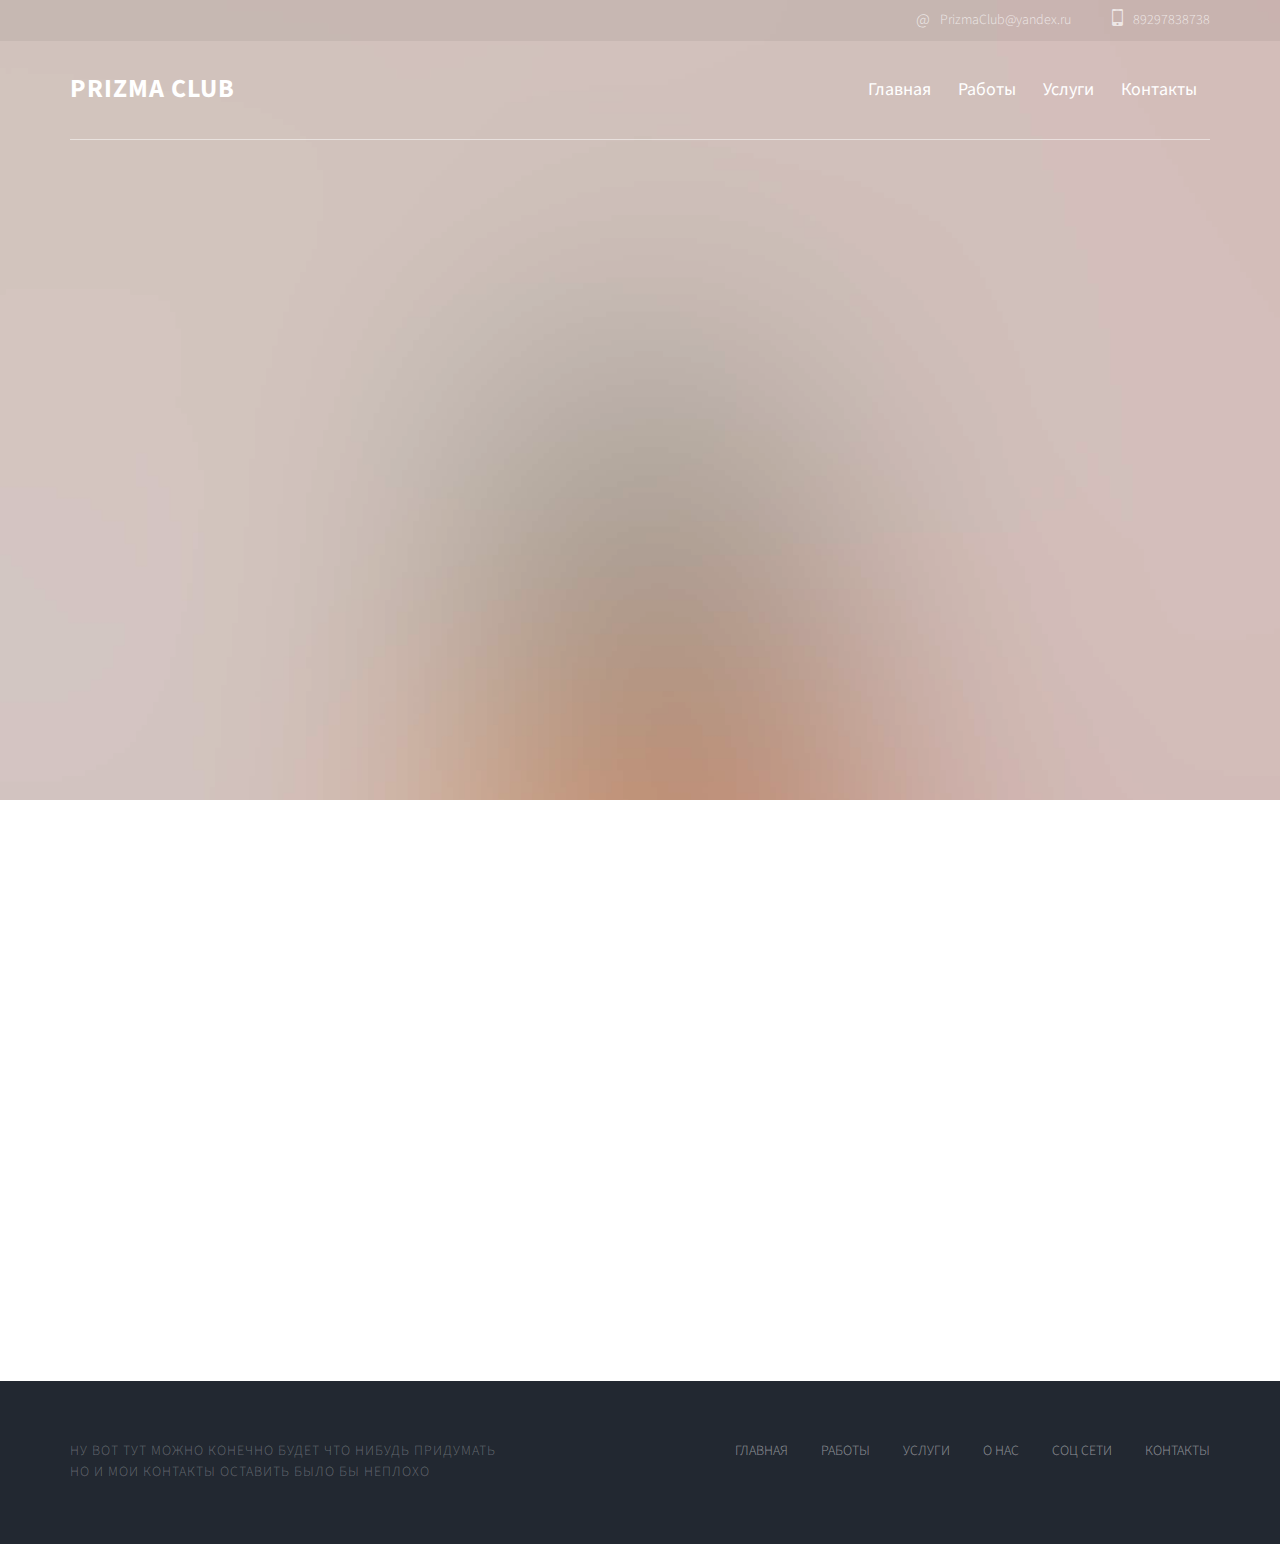
<file: contact.html>
<!DOCTYPE html>
<!--[if lt IE 7]>      <html class="no-js lt-ie9 lt-ie8 lt-ie7"> <![endif]-->
<!--[if IE 7]>         <html class="no-js lt-ie9 lt-ie8"> <![endif]-->
<!--[if IE 8]>         <html class="no-js lt-ie9"> <![endif]-->
<!--[if gt IE 8]><!--> <html class="no-js"> <!--<![endif]-->
	<head>
	<meta charset="utf-8">
	<meta http-equiv="X-UA-Compatible" content="IE=edge">
	<title>Render &mdash; 100% Free Fully Responsive HTML5 Template by FREEHTML5.co</title>
	<meta name="viewport" content="width=device-width, initial-scale=1">
	<meta name="description" content="Free HTML5 Template by FREEHTML5.CO" />
	<meta name="keywords" content="free html5, free template, free bootstrap, html5, css3, mobile first, responsive" />
	<meta name="author" content="FREEHTML5.CO" />

  <!-- 
	//////////////////////////////////////////////////////

	FREE HTML5 TEMPLATE 
	DESIGNED & DEVELOPED by FREEHTML5.CO
		
	Website: 		http://freehtml5.co/
	Email: 			info@freehtml5.co
	Twitter: 		http://twitter.com/fh5co
	Facebook: 		https://www.facebook.com/fh5co

	//////////////////////////////////////////////////////
	 -->

  	<!-- Facebook and Twitter integration -->
	<meta property="og:title" content=""/>
	<meta property="og:image" content=""/>
	<meta property="og:url" content=""/>
	<meta property="og:site_name" content=""/>
	<meta property="og:description" content=""/>
	<meta name="twitter:title" content="" />
	<meta name="twitter:image" content="" />
	<meta name="twitter:url" content="" />
	<meta name="twitter:card" content="" />

	<!-- Place favicon.ico and apple-touch-icon.png in the root directory -->
	<link rel="shortcut icon" href="favicon.ico">

	<link href='https://fonts.googleapis.com/css?family=Source+Sans+Pro:400,700,300' rel='stylesheet' type='text/css'>
	
	<!-- Animate.css -->
	<link rel="stylesheet" href="css/animate.css">
	<!-- Icomoon Icon Fonts-->
	<link rel="stylesheet" href="css/icomoon.css">
	<!-- Bootstrap  -->
	<link rel="stylesheet" href="css/bootstrap.css">
	<!-- Superfish -->
	<link rel="stylesheet" href="css/superfish.css">

	<link rel="stylesheet" href="css/style.css">


	<!-- Modernizr JS -->
	<script src="js/modernizr-2.6.2.min.js"></script>
	<!-- FOR IE9 below -->
	<!--[if lt IE 9]>
	<script src="js/respond.min.js"></script>
	<![endif]-->

	</head>
	<body>
		<div id="fh5co-wrapper">
		<div id="fh5co-page">
		<div id="fh5co-header">
			<div class="top">
				<div class="container">
					<span> <a href="#"><i>@</i> PrizmaClub@yandex.ru</a></span>
					<span> <a href="tel://+12345678910"><i class="icon-mobile3"></i>89297838738</a></span>
				</div>
			</div>
			<!-- end:top -->
			<header id="fh5co-header-section">
				<div class="container">
					<div class="nav-header">
						<a href="#" class="js-fh5co-nav-toggle fh5co-nav-toggle"><i></i></a>
						<h1 id="fh5co-logo"><a href="index.html">Prizma Club</a></h1>
						<!-- START #fh5co-menu-wrap -->
					<nav id="fh5co-menu-wrap" role="navigation">
						<ul class="sf-menu" id="fh5co-primary-menu">
							<li>
								<a href="index.html">Главная</a>
							</li>
							<li>
								<a href="portfolio.html">Работы</a>
							</li>
							<li>
								<a href="services.html" class="fh5co-sub-ddown">Услуги</a>
								 <ul class="fh5co-sub-menu">
								 	<li><a href="left-sidebar.html">Услуга</a></li>
								 	<li><a href="right-sidebar.html">Услуга &amp; Услуга</a></li>
									<li>
										<a href="#" class="fh5co-sub-ddown">Курсы</a>
										<ul class="fh5co-sub-menu">
											<li><a href="http://freehtml5.co/preview/?item=build-free-html5-bootstrap-template" target="_blank">Курс</a></li>
											<li><a href="http://freehtml5.co/preview/?item=work-free-html5-template-bootstrap" target="_blank">Курс</a></li>
											<li><a href="http://freehtml5.co/preview/?item=light-free-html5-template-bootstrap" target="_blank">Курс</a></li>
											<li><a href="http://freehtml5.co/preview/?item=relic-free-html5-template-using-bootstrap" target="_blank">Курс</a></li>
											<li><a href="http://freehtml5.co/preview/?item=display-free-html5-template-using-bootstrap" target="_blank">Курс</a></li>
											<li><a href="http://freehtml5.co/preview/?item=sprint-free-html5-template-bootstrap" target="_blank">Курс</a></li>
										</ul>
									</li>
									<li><a href="#">Услуга</a></li>
									<li><a href="#">Услуга</a></li>
									<li><a href="#">Услуга</a></li> 
								</ul>
							</li>
							
							<li><a href="contact.html">Контакты</a></li>
						</ul>
					</nav>
					</div>
				</div>
			</header>
			
		</div>
		
		
		<div class="fh5co-hero">
			<div class="fh5co-overlay"></div>
			<div class="fh5co-cover text-center" style="background-image: url(images/work-1.jpg);">
				<div class="desc animate-box">
					<h2>Контакты</h2>
					<span>Больше наших работ <a href="http://frehtml5.co/" target="_blank" class="fh5co-site-name"> в Instagram</a></span>
					<span>Информация и запись <a href="http://frehtml5.co/" target="_blank" class="fh5co-site-name"> во Вконтакте</a></span>
				</div>
			</div>

		</div>
		<!-- END: header -->

		<div id="fh5co-contact" class="animate-box">

			<div class="container">
				<form action="#">
					<div class="row">
						<div class="col-md-6">
							<div class="form-group">
								<input type="text" class="form-control" placeholder="Имя">
							</div>
						</div>
						<div class="col-md-6">
							<div class="form-group">
								<input type="text" class="form-control" placeholder="Электронная почта">
							</div>
						</div>
						<div class="col-md-12">
							<div class="form-group">
								<textarea name="" class="form-control" id="" cols="30" rows="7" placeholder="Сообщение"></textarea>
							</div>
						</div>
						<div class="col-md-12">
							<div class="form-group">
								<input type="submit" value="Отправить сообщение" class="btn btn-primary">
							</div>
						</div>
					</div>
				</form>
			</div>
		</div>
		
	
		
		<!-- START a project -->

		<footer>
			<div id="footer">
				<div class="container">
					<div class="row">
						<div class="col-md-6">
							<p>Ну вот тут можно конечно будет что нибудь придумать <br> Но и мои контакты оставить было бы неплохо </p>
						</div>
						<div class="col-md-6">
							<ul class="footer-menu">
									<li><a href="#">Главная</a></li>
								<li><a href="#">Работы</a></li>
								<li><a href="#">Услуги</a></li>
								<li><a href="#">О нас</a></li>
								<li><a href="#">Соц Сети</a></li>
								<li><a href="#">Контакты</a></li>
							</ul>
						</div>
					</div>
				</div>
			</div>
		</footer>
	

	</div>
	<!-- END fh5co-page -->

	</div>
	<!-- END fh5co-wrapper -->

	<!-- jQuery -->


	<script src="js/jquery.min.js"></script>
	<!-- jQuery Easing -->
	<script src="js/jquery.easing.1.3.js"></script>
	<!-- Bootstrap -->
	<script src="js/bootstrap.min.js"></script>
	<!-- Waypoints -->
	<script src="js/jquery.waypoints.min.js"></script>
	<!-- Superfish -->
	<script src="js/hoverIntent.js"></script>
	<script src="js/superfish.js"></script>

	<!-- Main JS (Do not remove) -->
	<script src="js/main.js"></script>

	</body>
</html>
</file>
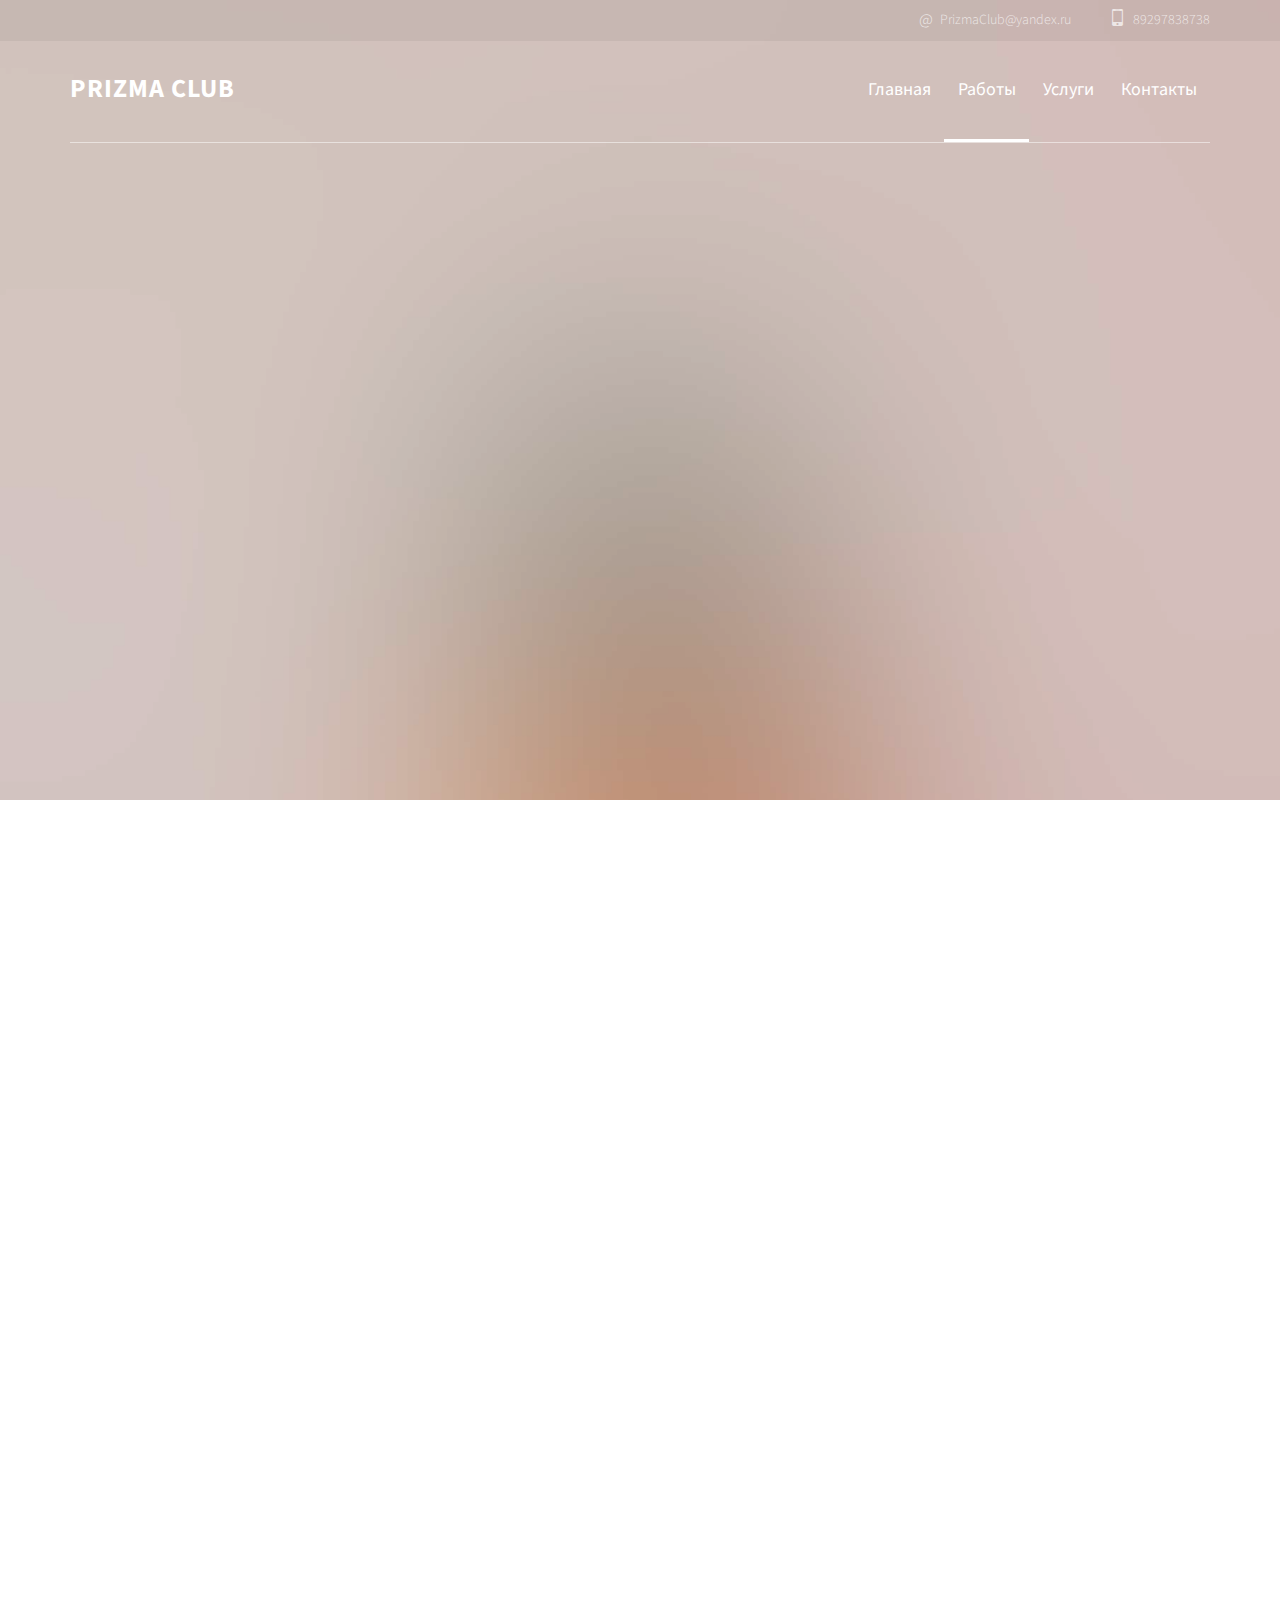
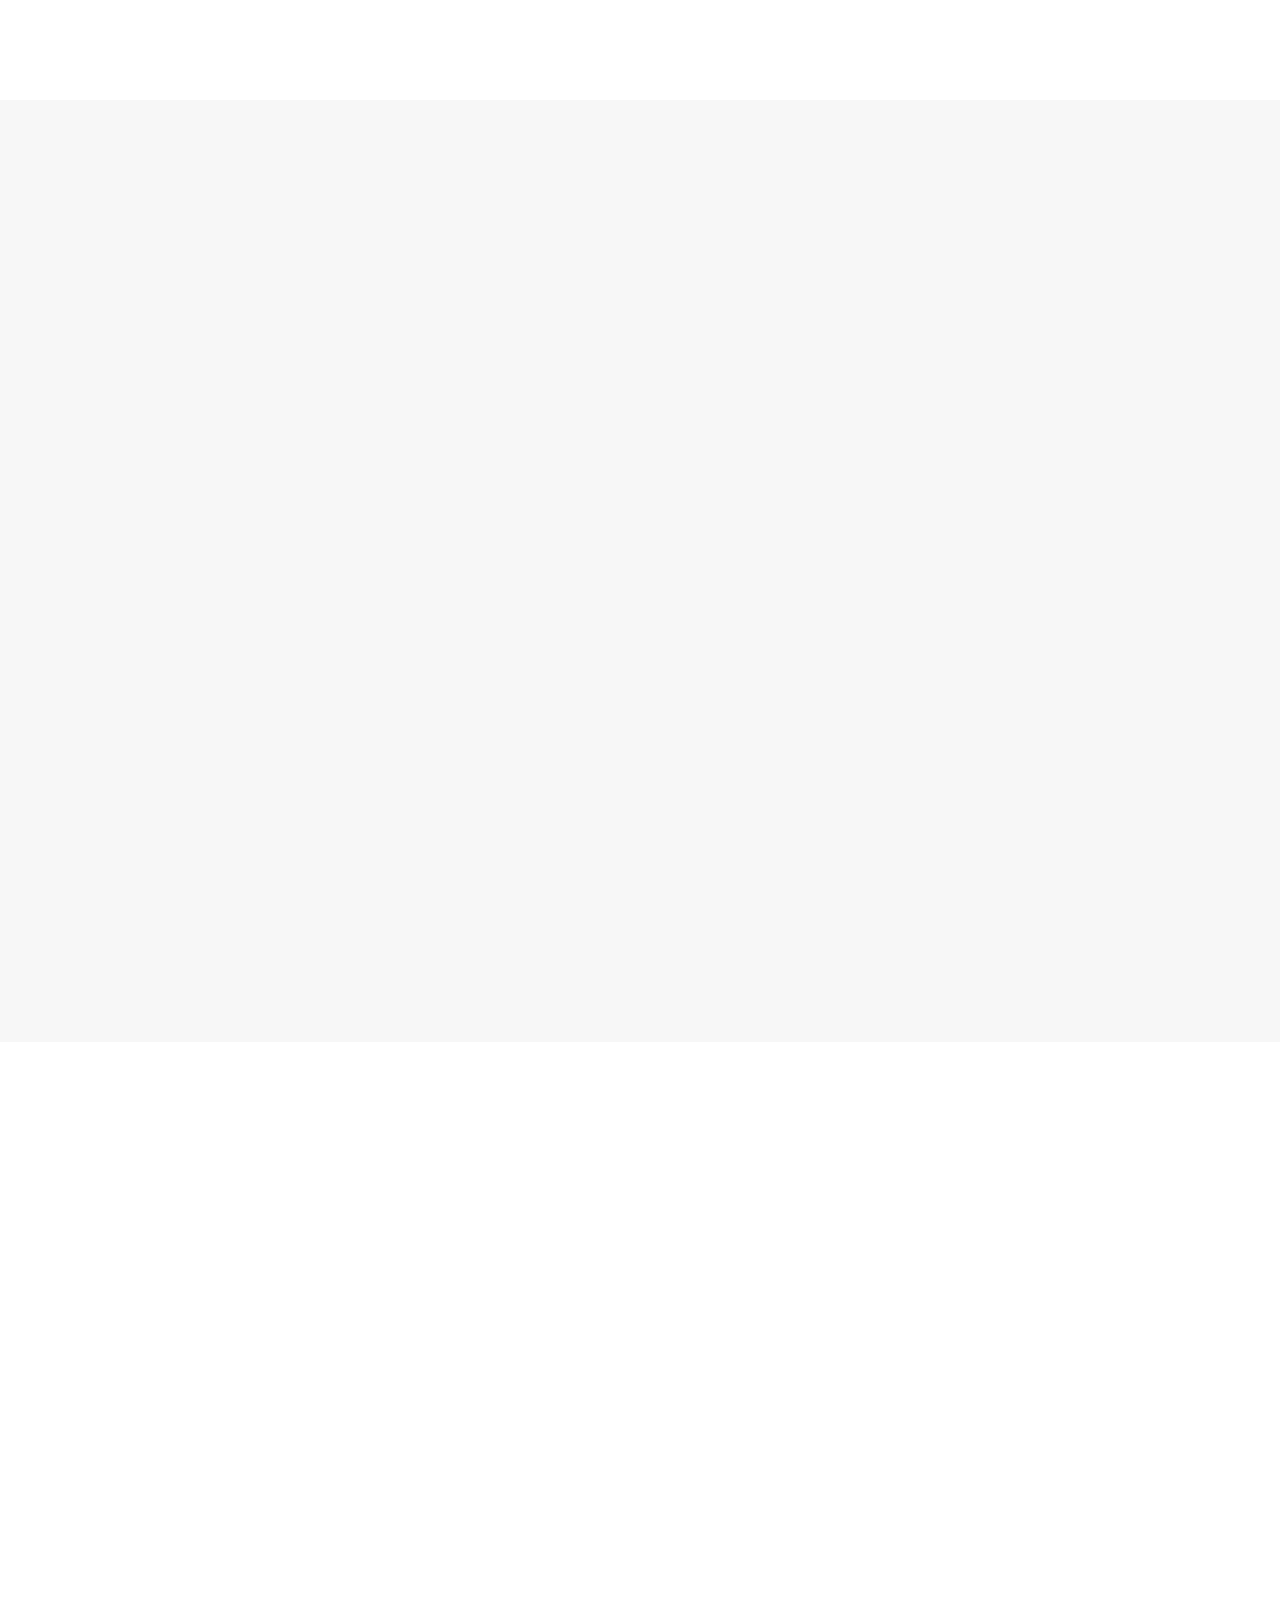
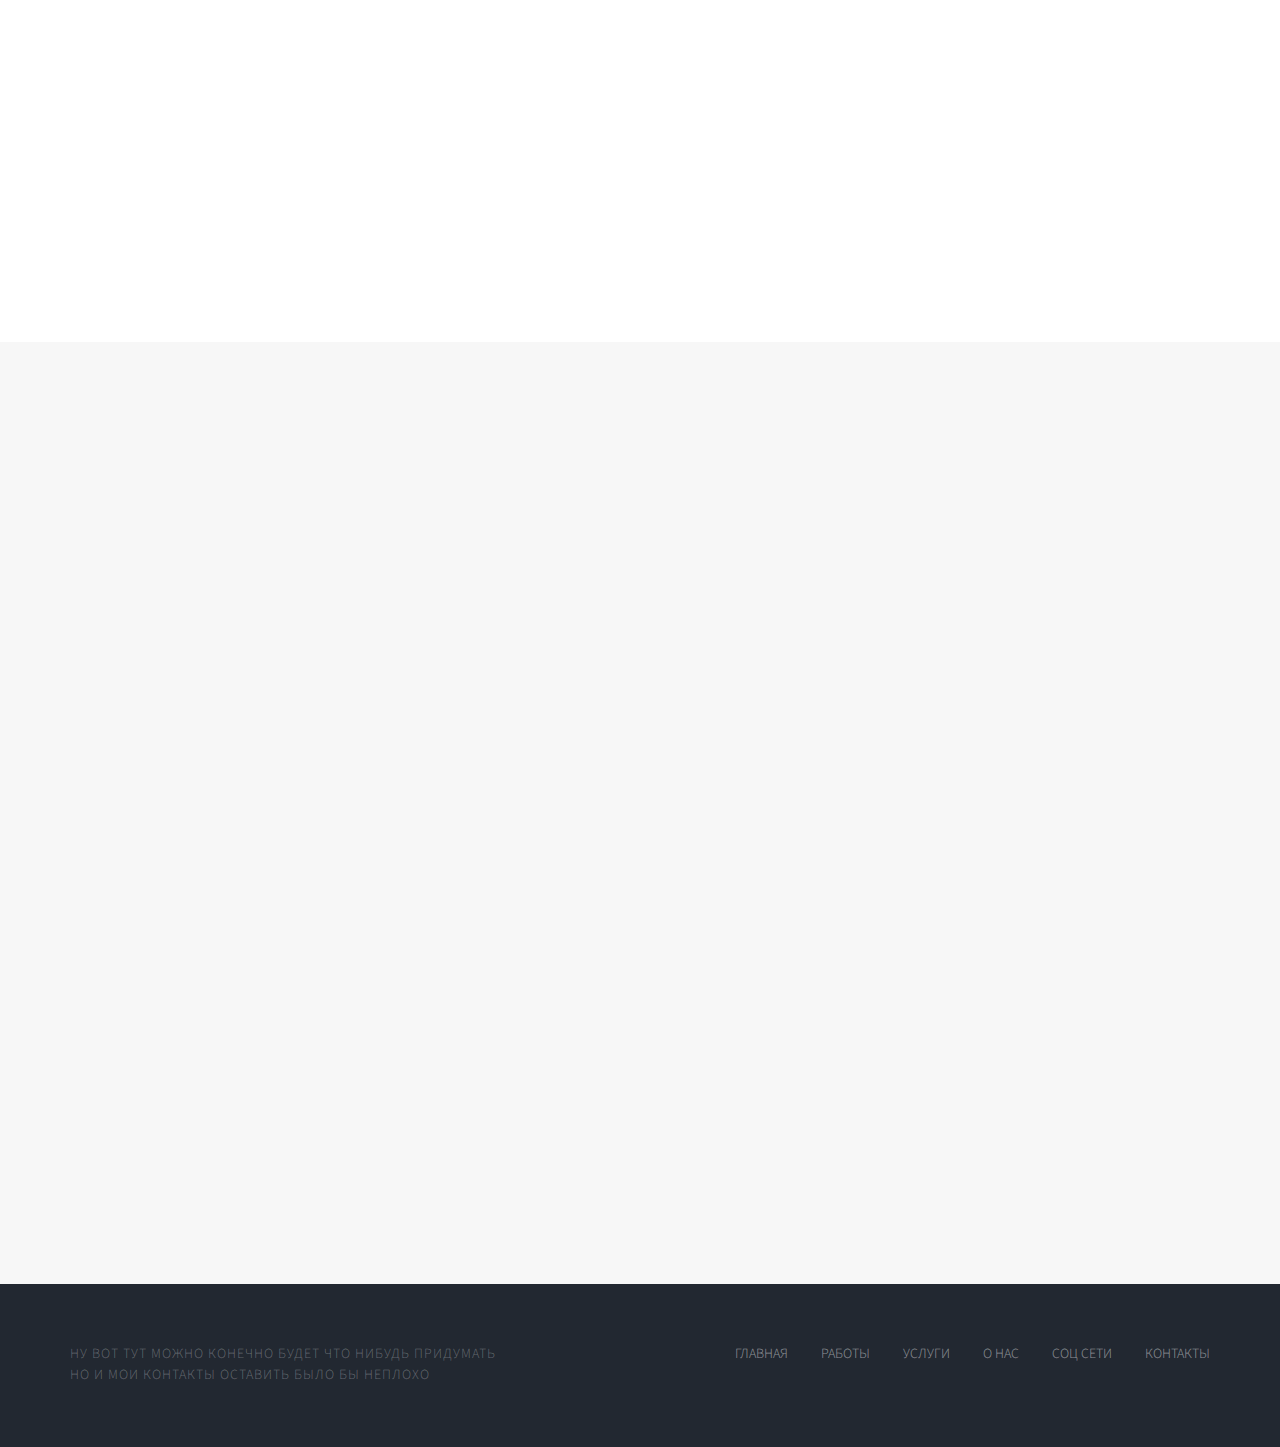
<file: portfolio.html>
<!DOCTYPE html>
<!--[if lt IE 7]>      <html class="no-js lt-ie9 lt-ie8 lt-ie7"> <![endif]-->
<!--[if IE 7]>         <html class="no-js lt-ie9 lt-ie8"> <![endif]-->
<!--[if IE 8]>         <html class="no-js lt-ie9"> <![endif]-->
<!--[if gt IE 8]><!--> <html class="no-js"> <!--<![endif]-->
	<head>
	<meta charset="utf-8">
	<meta http-equiv="X-UA-Compatible" content="IE=edge">
	<title>Render &mdash; 100% Free Fully Responsive HTML5 Template by FREEHTML5.co</title>
	<meta name="viewport" content="width=device-width, initial-scale=1">
	<meta name="description" content="Free HTML5 Template by FREEHTML5.CO" />
	<meta name="keywords" content="free html5, free template, free bootstrap, html5, css3, mobile first, responsive" />
	<meta name="author" content="FREEHTML5.CO" />

  <!-- 
	//////////////////////////////////////////////////////

	FREE HTML5 TEMPLATE 
	DESIGNED & DEVELOPED by FREEHTML5.CO
		
	Website: 		http://freehtml5.co/
	Email: 			info@freehtml5.co
	Twitter: 		http://twitter.com/fh5co
	Facebook: 		https://www.facebook.com/fh5co

	//////////////////////////////////////////////////////
	 -->

  	<!-- Facebook and Twitter integration -->
	<meta property="og:title" content=""/>
	<meta property="og:image" content=""/>
	<meta property="og:url" content=""/>
	<meta property="og:site_name" content=""/>
	<meta property="og:description" content=""/>
	<meta name="twitter:title" content="" />
	<meta name="twitter:image" content="" />
	<meta name="twitter:url" content="" />
	<meta name="twitter:card" content="" />

	<!-- Place favicon.ico and apple-touch-icon.png in the root directory -->
	<link rel="shortcut icon" href="favicon.ico">

	<link href='https://fonts.googleapis.com/css?family=Source+Sans+Pro:400,700,300' rel='stylesheet' type='text/css'>
	
	<!-- Animate.css -->
	<link rel="stylesheet" href="css/animate.css">
	<!-- Icomoon Icon Fonts-->
	<link rel="stylesheet" href="css/icomoon.css">
	<!-- Bootstrap  -->
	<link rel="stylesheet" href="css/bootstrap.css">
	<!-- Superfish -->
	<link rel="stylesheet" href="css/superfish.css">

	<link rel="stylesheet" href="css/style.css">


	<!-- Modernizr JS -->
	<script src="js/modernizr-2.6.2.min.js"></script>
	<!-- FOR IE9 below -->
	<!--[if lt IE 9]>
	<script src="js/respond.min.js"></script>
	<![endif]-->

	</head>
	<body>
		<div id="fh5co-wrapper">
		<div id="fh5co-page">
		<div id="fh5co-header">
			<div class="top">
				<div class="container">
					<span> <a href="#"><i>@</i>PrizmaClub@yandex.ru </a></span>
					<span> <a href="tel://+12345678910"><i class="icon-mobile3"></i>89297838738</a></span>
				</div>
			</div>
			<!-- end:top -->
			<header id="fh5co-header-section">
				<div class="container">
					<div class="nav-header">
						<a href="#" class="js-fh5co-nav-toggle fh5co-nav-toggle"><i></i></a>
						<h1 id="fh5co-logo"><a href="index.html">Prizma Club</a></h1>
						<!-- START #fh5co-menu-wrap -->
					<nav id="fh5co-menu-wrap" role="navigation">
						<ul class="sf-menu" id="fh5co-primary-menu">
							<li>
								<a href="index.html">Главная</a>
							</li>
							<li class="active">
								<a href="portfolio.html">Работы</a>
							</li>
							<li>
								<a href="services.html" class="fh5co-sub-ddown">Услуги</a>
								 <ul class="fh5co-sub-menu">
								 	<li><a href="left-sidebar.html">Услуга</a></li>
								 	<li><a href="right-sidebar.html">Услуга &amp; Услуга</a></li>
									<li>
										<a href="#" class="fh5co-sub-ddown">Курсы</a>
										<ul class="fh5co-sub-menu">
											<li><a href="http://freehtml5.co/preview/?item=build-free-html5-bootstrap-template" target="_blank">Курс</a></li>
											<li><a href="http://freehtml5.co/preview/?item=work-free-html5-template-bootstrap" target="_blank">Курс</a></li>
											<li><a href="http://freehtml5.co/preview/?item=light-free-html5-template-bootstrap" target="_blank">Курс</a></li>
											<li><a href="http://freehtml5.co/preview/?item=relic-free-html5-template-using-bootstrap" target="_blank">Курс</a></li>
											<li><a href="http://freehtml5.co/preview/?item=display-free-html5-template-using-bootstrap" target="_blank">Курс</a></li>
											<li><a href="http://freehtml5.co/preview/?item=sprint-free-html5-template-bootstrap" target="_blank">Курс</a></li>
										</ul>
									</li>
									<li><a href="#">Услуга</a></li>
									<li><a href="#">Услуга</a></li>
									<li><a href="#">Услуга</a></li> 
								</ul>
							</li>
							
							<li><a href="contact.html">Контакты</a></li>
						</ul>
					</nav>
					</div>
				</div>
			</header>
			
		</div>
		
		
		<div class="fh5co-hero">
			<div class="fh5co-overlay"></div>
			<div class="fh5co-cover text-center" style="background-image: url(images/work-1.jpg);">
				<div class="desc animate-box">
					<h2>Работы</h2>
					<span>Больше работ <a href="https://www.instagram.com/club_krasoty_prizma/" target="_blank" class="fh5co-site-name">в Instargam</a></span>
					<span><a class="btn btn-primary" href="#">Красивая же</a></span>
				</div>
			</div>

		</div>
		<!-- END: header -->
		<div id="fh5co-work">
			<div class="work-wrap">
				<div class="container">
					<div class="fh5co-project-inner row">
						<div class="fh5co-imgs col-md-8 animate-box">
							<div class="img-holder-1 animate-box">
								<img class="lol" src="images/xIQoeneh5WE.jpg" alt="Free HTML5 Bootstrap Template">
							</div>
							<div class="img-holder-2 animate-box">
								<img class="lol2" 	 src="images/RgC5oUPVI5U.jpg" alt="Free HTML5 Bootstrap Template">
							</div>
						</div>
						<div class="fh5co-text col-md-4 animate-box">
							<span>Кто делал например</span>
							<h2>Название услуги</h2>
							<p>Куча куча куча инфы о том как это крутяшо</p>
						
						</div>
					</div>
				</div>
			</div>
			<div class="work-wrap work-wrap-bg">
				<div class="container">
					<div class="fh5co-project-inner row">
						<div class="fh5co-imgs col-md-8 col-md-push-4 animate-box">
							<div class="img-holder-1 animate-box">
								<img class="lol" src="images/xIQoeneh5WE.jpg" alt="Free HTML5 Bootstrap Template">
							</div>
							<div class="img-holder-2 animate-box">
								<img class="lol2" src="images/RgC5oUPVI5U.jpg" alt="Free HTML5 Bootstrap Template">
							</div>
						</div>
						<div class="fh5co-text col-md-4 col-md-pull-8 animate-box">
							<span>Кто делал например</span>
							<h2>Название услуги</h2>
							<p>Куча куча куча инфы о том как это крутяшо</p>
						</div>
					</div>
				</div>
			</div>
			<div class="work-wrap">
				<div class="container">
					<div class="fh5co-project-inner row">
						<div class="fh5co-imgs col-md-8 animate-box">
							<div class="img-holder-1 animate-box">
								<img class="lol" src="images/xIQoeneh5WE.jpg" alt="Free HTML5 Bootstrap Template">
							</div>
							<div class="img-holder-2 animate-box">
								<img class="lol2" 	 src="images/RgC5oUPVI5U.jpg"alt="Free HTML5 Bootstrap Template">
							</div>
						</div>
						<div class="fh5co-text col-md-4 animate-box">
							<span>Кто делал например</span>
							<h2>Название услуги</h2>
							<p>Куча куча куча инфы о том как это крутяшо</p>
							
					</div>
				</div>
			</div>
			<div class="work-wrap work-wrap-bg">
				<div class="container">
					<div class="fh5co-project-inner row">
						<div class="fh5co-imgs col-md-8 col-md-push-4 animate-box">
							<div class="img-holder-1 animate-box">
								<img class="lol" src="images/xIQoeneh5WE.jpg" alt="Free HTML5 Bootstrap Template">
							</div>
							<div class="img-holder-2 animate-box">
								<img class="lol2" 	 src="images/RgC5oUPVI5U.jpg" alt="Free HTML5 Bootstrap Template">
							</div>
						</div>
						<div class="fh5co-text col-md-4 col-md-pull-8 animate-box">
							<span>Кто делал например</span>
							<h2>Название услуги</h2>
							<p>Куча куча куча инфы о том как это крутяшо</p>
							
						</div>
					</div>
				</div>
			</div>
		</div>

		<footer>
			<div id="footer">
				<div class="container">
					<div class="row">
						<div class="col-md-6">
							<p>Ну вот тут можно конечно будет что нибудь придумать <br> Но и мои контакты оставить было бы неплохо </p>
						</div>
						<div class="col-md-6">
							<ul class="footer-menu">
									<li><a href="#">Главная</a></li>
								<li><a href="#">Работы</a></li>
								<li><a href="#">Услуги</a></li>
								<li><a href="#">О нас</a></li>
								<li><a href="#">Соц Сети</a></li>
								<li><a href="#">Контакты</a></li>
							</ul>
						</div>
					</div>
				</div>
			</div>
		</footer>
	

	</div>
	<!-- END fh5co-page -->

	</div>
	<!-- END fh5co-wrapper -->

	<!-- jQuery -->


	<script src="js/jquery.min.js"></script>
	<!-- jQuery Easing -->
	<script src="js/jquery.easing.1.3.js"></script>
	<!-- Bootstrap -->
	<script src="js/bootstrap.min.js"></script>
	<!-- Waypoints -->
	<script src="js/jquery.waypoints.min.js"></script>
	<!-- Superfish -->
	<script src="js/hoverIntent.js"></script>
	<script src="js/superfish.js"></script>

	<!-- Main JS (Do not remove) -->
	<script src="js/main.js"></script>

	</body>
</html>
</file>
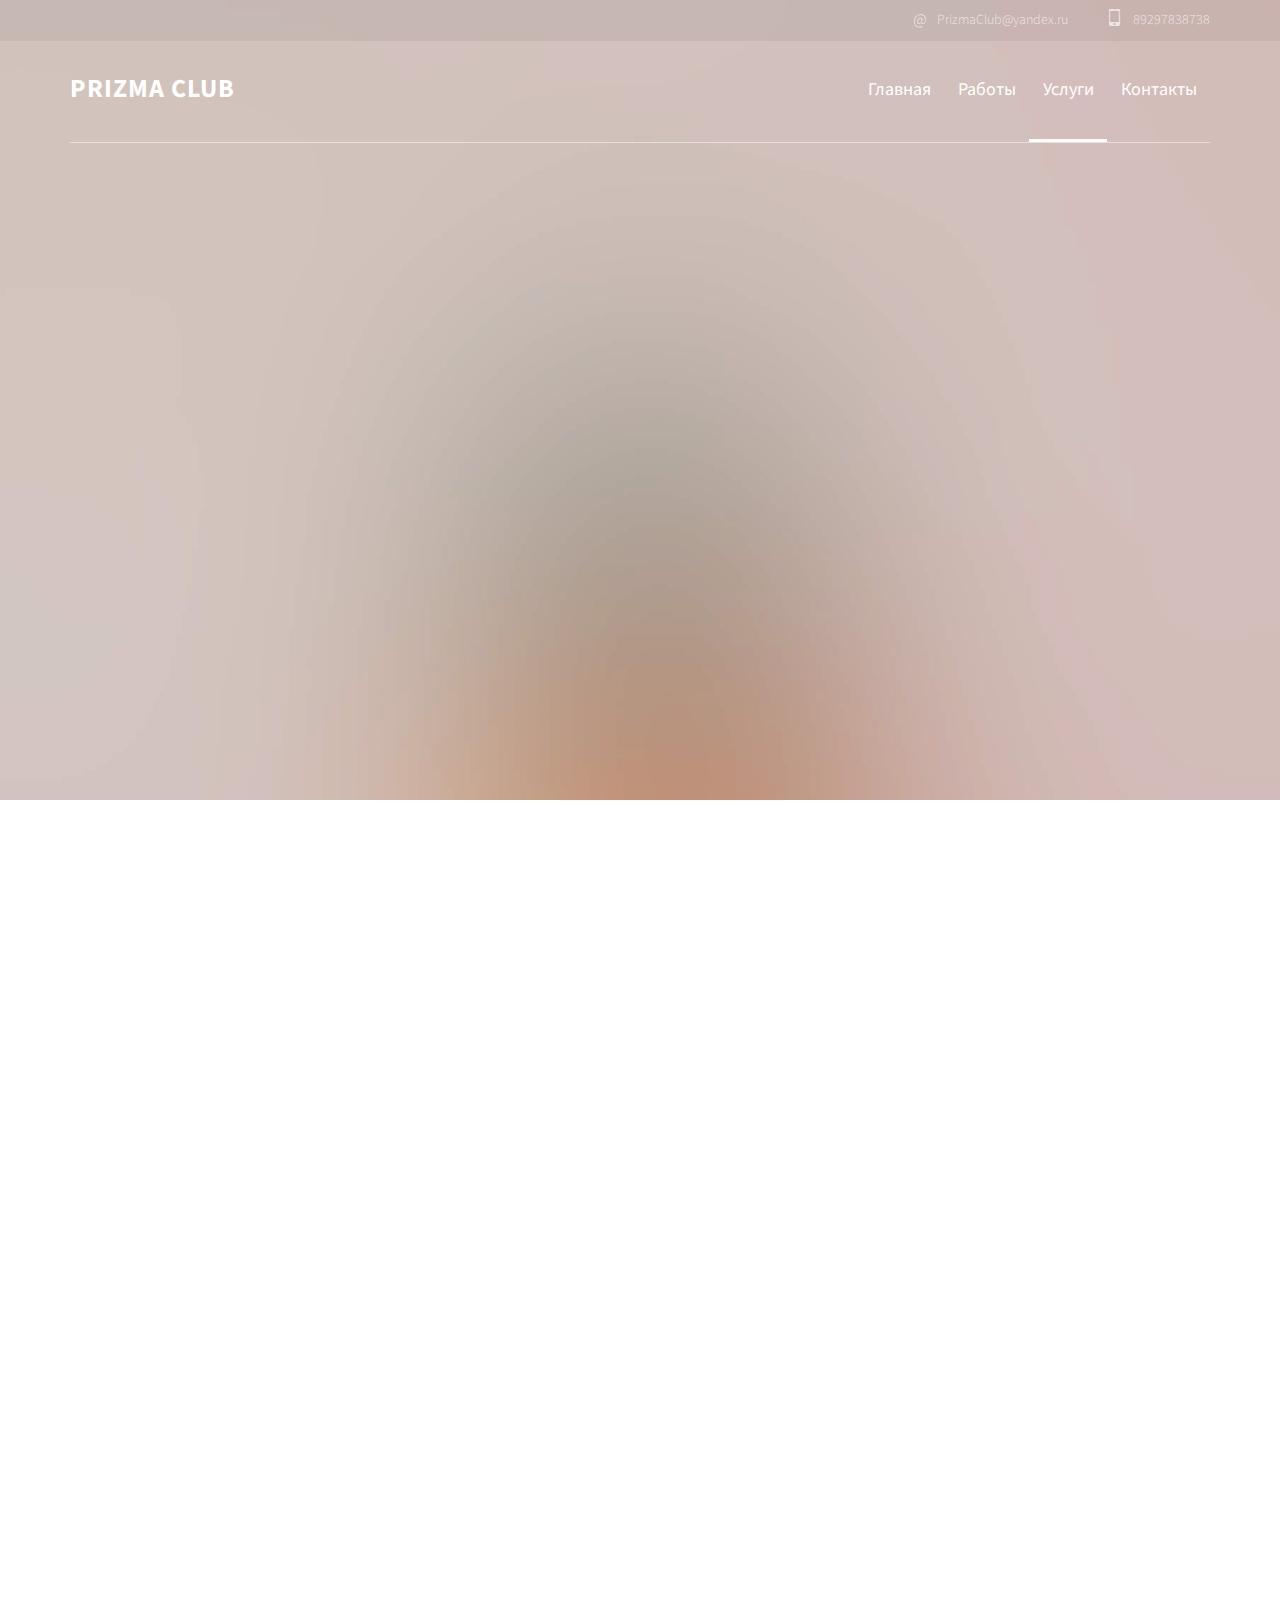
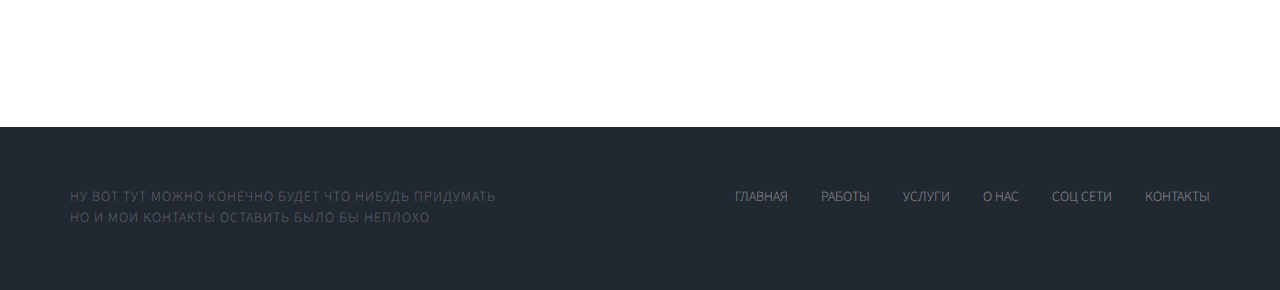
<file: services.html>
<!DOCTYPE html>
<!--[if lt IE 7]>      <html class="no-js lt-ie9 lt-ie8 lt-ie7"> <![endif]-->
<!--[if IE 7]>         <html class="no-js lt-ie9 lt-ie8"> <![endif]-->
<!--[if IE 8]>         <html class="no-js lt-ie9"> <![endif]-->
<!--[if gt IE 8]><!--> <html class="no-js"> <!--<![endif]-->
	<head>
	<meta charset="utf-8">
	<meta http-equiv="X-UA-Compatible" content="IE=edge">
	<title>Render &mdash; 100% Free Fully Responsive HTML5 Template by FREEHTML5.co</title>
	<meta name="viewport" content="width=device-width, initial-scale=1">
	<meta name="description" content="Free HTML5 Template by FREEHTML5.CO" />
	<meta name="keywords" content="free html5, free template, free bootstrap, html5, css3, mobile first, responsive" />
	<meta name="author" content="FREEHTML5.CO" />

  <!-- 
	//////////////////////////////////////////////////////

	FREE HTML5 TEMPLATE 
	DESIGNED & DEVELOPED by FREEHTML5.CO
		
	Website: 		http://freehtml5.co/
	Email: 			info@freehtml5.co
	Twitter: 		http://twitter.com/fh5co
	Facebook: 		https://www.facebook.com/fh5co

	//////////////////////////////////////////////////////
	 -->

  	<!-- Facebook and Twitter integration -->
	<meta property="og:title" content=""/>
	<meta property="og:image" content=""/>
	<meta property="og:url" content=""/>
	<meta property="og:site_name" content=""/>
	<meta property="og:description" content=""/>
	<meta name="twitter:title" content="" />
	<meta name="twitter:image" content="" />
	<meta name="twitter:url" content="" />
	<meta name="twitter:card" content="" />

	<!-- Place favicon.ico and apple-touch-icon.png in the root directory -->
	<link rel="shortcut icon" href="favicon.ico">

	<link href='https://fonts.googleapis.com/css?family=Source+Sans+Pro:400,700,300' rel='stylesheet' type='text/css'>
	
	<!-- Animate.css -->
	<link rel="stylesheet" href="css/animate.css">
	<!-- Icomoon Icon Fonts-->
	<link rel="stylesheet" href="css/icomoon.css">
	<!-- Bootstrap  -->
	<link rel="stylesheet" href="css/bootstrap.css">
	<!-- Superfish -->
	<link rel="stylesheet" href="css/superfish.css">

	<link rel="stylesheet" href="css/style.css">


	<!-- Modernizr JS -->
	<script src="js/modernizr-2.6.2.min.js"></script>
	<!-- FOR IE9 below -->
	<!--[if lt IE 9]>
	<script src="js/respond.min.js"></script>
	<![endif]-->

	</head>
	<body>
		<div id="fh5co-wrapper">
		<div id="fh5co-page">
		<div id="fh5co-header">
			<div class="top">
				<div class="container">
					<span> <a href="#"><i>@</i> PrizmaClub@yandex.ru</a></span>
					<span> <a href="tel://+12345678910"><i class="icon-mobile3"></i> 89297838738</a></span>
				</div>
			</div>
			<!-- end:top -->
			<header id="fh5co-header-section">
				<div class="container">
					<div class="nav-header">
						<a href="#" class="js-fh5co-nav-toggle fh5co-nav-toggle"><i></i></a>
						<h1 id="fh5co-logo"><a href="index.html">Prizma Club</a></h1>
						<!-- START #fh5co-menu-wrap -->
					<nav id="fh5co-menu-wrap" role="navigation">
						<ul class="sf-menu" id="fh5co-primary-menu">
							<li>
								<a href="index.html">Главная</a>
							</li>
							<li>
								<a href="portfolio.html">Работы</a>
							</li>
							<li  class="active">
								<a href="services.html" class="fh5co-sub-ddown">Услуги</a>
								<ul class="fh5co-sub-menu">
								 	<li><a href="left-sidebar.html">Услуга</a></li>
								 	<li><a href="right-sidebar.html">Услуга &amp; Услуга</a></li>
									<li>
										<a href="#" class="fh5co-sub-ddown">Курсы</a>
										<ul class="fh5co-sub-menu">
											<li><a href="http://freehtml5.co/preview/?item=build-free-html5-bootstrap-template" target="_blank">Курс</a></li>
											<li><a href="http://freehtml5.co/preview/?item=work-free-html5-template-bootstrap" target="_blank">Курс</a></li>
											<li><a href="http://freehtml5.co/preview/?item=light-free-html5-template-bootstrap" target="_blank">Курс</a></li>
											<li><a href="http://freehtml5.co/preview/?item=relic-free-html5-template-using-bootstrap" target="_blank">Курс</a></li>
											<li><a href="http://freehtml5.co/preview/?item=display-free-html5-template-using-bootstrap" target="_blank">Курс</a></li>
											<li><a href="http://freehtml5.co/preview/?item=sprint-free-html5-template-bootstrap" target="_blank">Курс</a></li>
										</ul>
									</li>
									<li><a href="#">Услуга</a></li>
									<li><a href="#">Услуга</a></li>
									<li><a href="#">Услуга</a></li> 
								</ul>
							</li>
						
							<li><a href="contact.html">Контакты</a></li>
						</ul>
					</nav>
					</div>
				</div>
			</header>
			
		</div>
		
		
		<div class="fh5co-hero">
			<div class="fh5co-overlay"></div>
			<div class="fh5co-cover text-center" style="background-image: url(images/work-1.jpg);">
				<div class="desc animate-box">
					<h2>Наши услуги</h2>
					<span>Больше информации <a href="https://vk.com/prizmahairclub" target="_blank" class="fh5co-site-name">во Вконтакте</a></span>
				</div>
			</div>

		</div>
		<!-- END: header -->

		<div id="fh5co-services">
			<div class="container">
				<div class="row row-bottom-padded-lg">
					<div class="col-md-12 animate-box">
						<p class="lead">Много много много Много много много Много много Много Много много много Много много Много Много много много Много много МногоМного много Много Много много много Много много много Много много много Много много много Много много много Много много много Много много много Много много много Много много много Много много многоМного много МногоМного Много много много Много много много Много много много Много много много Много много МногоМного текста</p>
					</div>
				</div>
				<div class="row">
					<div class="col-md-4 col-sm-4">
						<div class="services animate-box">
							<span><i class="icon-browser"></i></span>
							<h3>Услуги</h3>
							<p>Информация </p>
						</div>
					</div>
					<div class="col-md-4 col-sm-4">
						<div class="services animate-box">
							<span><i class="icon-mobile"></i></span>
							<h3>Курсы</h3>
							<p>Информация </p>
						</div>
					</div>
					<div class="col-md-4 col-sm-4">
						<div class="services animate-box">
							<span><i class="icon-tools"></i></span>
							<h3>Мастера</h3>
							<p>Информация </p>
						</div>
					</div>
					<div class="col-md-4 col-sm-4">
						<div class="services animate-box">
							<span><i class="icon-video"></i></span>
							<h3>Выпускники</h3>
							<p>Информация </p>
						</div>
					</div>
					<div class="col-md-4 col-sm-4">
						<div class="services animate-box">
							<span><i class="icon-search"></i></span>
							<h3>Косметика там</h3>
							<p>Информация </p>
						</div>
					</div>
					<div class="col-md-4 col-sm-4">
						<div class="services animate-box">
							<span><i class="icon-cloud"></i></span>
							<h3>Еще чего-нибудь</h3>
							<p>Информация </p>
						</div>
					</div>
				</div>
			</div>
		</div>
		
	
		
		<!-- START a project -->
<footer>
			<div id="footer">
				<div class="container">
					<div class="row">
						<div class="col-md-6">
							<p>Ну вот тут можно конечно будет что нибудь придумать <br> Но и мои контакты оставить было бы неплохо </p>
						</div>
						<div class="col-md-6">
							<ul class="footer-menu">
									<li><a href="#">Главная</a></li>
								<li><a href="#">Работы</a></li>
								<li><a href="#">Услуги</a></li>
								<li><a href="#">О нас</a></li>
								<li><a href="#">Соц Сети</a></li>
								<li><a href="#">Контакты</a></li>
							</ul>
						</div>
					</div>
				</div>
			</div>
		</footer>
				
	

	</div>
	<!-- END fh5co-page -->

	</div>
	<!-- END fh5co-wrapper -->

	<!-- jQuery -->


	<script src="js/jquery.min.js"></script>
	<!-- jQuery Easing -->
	<script src="js/jquery.easing.1.3.js"></script>
	<!-- Bootstrap -->
	<script src="js/bootstrap.min.js"></script>
	<!-- Waypoints -->
	<script src="js/jquery.waypoints.min.js"></script>
	<!-- Superfish -->
	<script src="js/hoverIntent.js"></script>
	<script src="js/superfish.js"></script>

	<!-- Main JS (Do not remove) -->
	<script src="js/main.js"></script>

	</body>
</html>
</file>
<file: css/icomoon.css>
@font-face {
    font-family: 'icomoon';
    src:    url('fonts/icomoon.eot?1oniuf');
    src:    url('fonts/icomoon.eot?1oniuf#iefix') format('embedded-opentype'),
        url('fonts/icomoon.ttf?1oniuf') format('truetype'),
        url('fonts/icomoon.woff?1oniuf') format('woff'),
        url('fonts/icomoon.svg?1oniuf#icomoon') format('svg');
    font-weight: normal;
    font-style: normal;
}

[class^="icon-"], [class*=" icon-"] {
    /* use !important to prevent issues with browser extensions that change fonts */
    font-family: 'icomoon' !important;
    speak: none;
    font-style: normal;
    font-weight: normal;
    font-variant: normal;
    text-transform: none;
    line-height: 1;

    /* Better Font Rendering =========== */
    -webkit-font-smoothing: antialiased;
    -moz-osx-font-smoothing: grayscale;
}

.icon-mobile:before {
    content: "\e000";
}
.icon-laptop:before {
    content: "\e001";
}
.icon-desktop:before {
    content: "\e002";
}
.icon-tablet:before {
    content: "\e003";
}
.icon-phone:before {
    content: "\e004";
}
.icon-document:before {
    content: "\e005";
}
.icon-documents:before {
    content: "\e006";
}
.icon-search:before {
    content: "\e007";
}
.icon-clipboard:before {
    content: "\e008";
}
.icon-newspaper:before {
    content: "\e009";
}
.icon-notebook:before {
    content: "\e00a";
}
.icon-book-open:before {
    content: "\e00b";
}
.icon-browser:before {
    content: "\e00c";
}
.icon-calendar:before {
    content: "\e00d";
}
.icon-presentation:before {
    content: "\e00e";
}
.icon-picture:before {
    content: "\e00f";
}
.icon-pictures:before {
    content: "\e010";
}
.icon-video:before {
    content: "\e011";
}
.icon-camera:before {
    content: "\e012";
}
.icon-printer:before {
    content: "\e013";
}
.icon-toolbox:before {
    content: "\e014";
}
.icon-briefcase:before {
    content: "\e015";
}
.icon-wallet:before {
    content: "\e016";
}
.icon-gift:before {
    content: "\e017";
}
.icon-bargraph:before {
    content: "\e018";
}
.icon-grid:before {
    content: "\e019";
}
.icon-expand:before {
    content: "\e01a";
}
.icon-focus:before {
    content: "\e01b";
}
.icon-edit:before {
    content: "\e01c";
}
.icon-adjustments:before {
    content: "\e01d";
}
.icon-ribbon:before {
    content: "\e01e";
}
.icon-hourglass:before {
    content: "\e01f";
}
.icon-lock:before {
    content: "\e020";
}
.icon-megaphone:before {
    content: "\e021";
}
.icon-shield:before {
    content: "\e022";
}
.icon-trophy:before {
    content: "\e023";
}
.icon-flag:before {
    content: "\e024";
}
.icon-map:before {
    content: "\e025";
}
.icon-puzzle:before {
    content: "\e026";
}
.icon-basket:before {
    content: "\e027";
}
.icon-envelope:before {
    content: "\e028";
}
.icon-streetsign:before {
    content: "\e029";
}
.icon-telescope:before {
    content: "\e02a";
}
.icon-gears:before {
    content: "\e02b";
}
.icon-key:before {
    content: "\e02c";
}
.icon-paperclip:before {
    content: "\e02d";
}
.icon-attachment:before {
    content: "\e02e";
}
.icon-pricetags:before {
    content: "\e02f";
}
.icon-lightbulb:before {
    content: "\e030";
}
.icon-layers:before {
    content: "\e031";
}
.icon-pencil:before {
    content: "\e032";
}
.icon-tools:before {
    content: "\e033";
}
.icon-tools-2:before {
    content: "\e034";
}
.icon-scissors:before {
    content: "\e035";
}
.icon-paintbrush:before {
    content: "\e036";
}
.icon-magnifying-glass:before {
    content: "\e037";
}
.icon-circle-compass:before {
    content: "\e038";
}
.icon-linegraph:before {
    content: "\e039";
}
.icon-mic:before {
    content: "\e03a";
}
.icon-strategy:before {
    content: "\e03b";
}
.icon-beaker:before {
    content: "\e03c";
}
.icon-caution:before {
    content: "\e03d";
}
.icon-recycle:before {
    content: "\e03e";
}
.icon-anchor:before {
    content: "\e03f";
}
.icon-profile-male:before {
    content: "\e040";
}
.icon-profile-female:before {
    content: "\e041";
}
.icon-bike:before {
    content: "\e042";
}
.icon-wine:before {
    content: "\e043";
}
.icon-hotairballoon:before {
    content: "\e044";
}
.icon-globe:before {
    content: "\e045";
}
.icon-genius:before {
    content: "\e046";
}
.icon-map-pin:before {
    content: "\e047";
}
.icon-dial:before {
    content: "\e048";
}
.icon-chat:before {
    content: "\e049";
}
.icon-heart:before {
    content: "\e04a";
}
.icon-cloud:before {
    content: "\e04b";
}
.icon-upload:before {
    content: "\e04c";
}
.icon-download:before {
    content: "\e04d";
}
.icon-target:before {
    content: "\e04e";
}
.icon-hazardous:before {
    content: "\e04f";
}
.icon-piechart:before {
    content: "\e050";
}
.icon-speedometer:before {
    content: "\e051";
}
.icon-global:before {
    content: "\e052";
}
.icon-compass:before {
    content: "\e053";
}
.icon-lifesaver:before {
    content: "\e054";
}
.icon-clock:before {
    content: "\e055";
}
.icon-aperture:before {
    content: "\e056";
}
.icon-quote:before {
    content: "\e057";
}
.icon-scope:before {
    content: "\e058";
}
.icon-alarmclock:before {
    content: "\e059";
}
.icon-refresh:before {
    content: "\e05a";
}
.icon-happy:before {
    content: "\e05b";
}
.icon-sad:before {
    content: "\e05c";
}
.icon-facebook:before {
    content: "\e05d";
}
.icon-twitter:before {
    content: "\e05e";
}
.icon-googleplus:before {
    content: "\e05f";
}
.icon-rss:before {
    content: "\e060";
}
.icon-tumblr:before {
    content: "\e061";
}
.icon-linkedin:before {
    content: "\e062";
}
.icon-dribbble:before {
    content: "\e063";
}
.icon-box2:before {
    content: "\ea82";
}
.icon-write:before {
    content: "\ea83";
}
.icon-clock2:before {
    content: "\ea84";
}
.icon-reply2:before {
    content: "\ea85";
}
.icon-reply-all2:before {
    content: "\ea86";
}
.icon-forward2:before {
    content: "\ea87";
}
.icon-flag2:before {
    content: "\ea88";
}
.icon-search2:before {
    content: "\ea89";
}
.icon-trash2:before {
    content: "\ea8a";
}
.icon-envelope2:before {
    content: "\ea8b";
}
.icon-bubble:before {
    content: "\ea8c";
}
.icon-bubbles:before {
    content: "\ea8d";
}
.icon-user2:before {
    content: "\ea8e";
}
.icon-users2:before {
    content: "\ea8f";
}
.icon-cloud2:before {
    content: "\ea90";
}
.icon-download2:before {
    content: "\ea91";
}
.icon-upload2:before {
    content: "\ea92";
}
.icon-rain:before {
    content: "\ea93";
}
.icon-sun:before {
    content: "\ea94";
}
.icon-moon2:before {
    content: "\ea95";
}
.icon-bell2:before {
    content: "\ea96";
}
.icon-folder2:before {
    content: "\ea97";
}
.icon-pin2:before {
    content: "\ea98";
}
.icon-sound2:before {
    content: "\ea99";
}
.icon-microphone:before {
    content: "\ea9a";
}
.icon-camera2:before {
    content: "\ea9b";
}
.icon-image2:before {
    content: "\ea9c";
}
.icon-cog2:before {
    content: "\ea9d";
}
.icon-calendar2:before {
    content: "\ea9e";
}
.icon-book2:before {
    content: "\ea9f";
}
.icon-map-marker:before {
    content: "\eaa0";
}
.icon-store:before {
    content: "\eaa1";
}
.icon-support:before {
    content: "\eaa2";
}
.icon-tag2:before {
    content: "\eaa3";
}
.icon-heart2:before {
    content: "\eaa4";
}
.icon-video-camera:before {
    content: "\eaa5";
}
.icon-trophy2:before {
    content: "\eaa6";
}
.icon-cart:before {
    content: "\eaa7";
}
.icon-eye2:before {
    content: "\eaa8";
}
.icon-cancel:before {
    content: "\eaa9";
}
.icon-chart:before {
    content: "\eaaa";
}
.icon-target2:before {
    content: "\eaab";
}
.icon-printer2:before {
    content: "\eaac";
}
.icon-location2:before {
    content: "\eaad";
}
.icon-bookmark2:before {
    content: "\eaae";
}
.icon-monitor:before {
    content: "\eaaf";
}
.icon-cross2:before {
    content: "\eab0";
}
.icon-plus2:before {
    content: "\eab1";
}
.icon-left:before {
    content: "\eab2";
}
.icon-up:before {
    content: "\eab3";
}
.icon-browser2:before {
    content: "\eab4";
}
.icon-windows:before {
    content: "\eab5";
}
.icon-switch2:before {
    content: "\eab6";
}
.icon-dashboard:before {
    content: "\eab7";
}
.icon-play:before {
    content: "\eab8";
}
.icon-fast-forward:before {
    content: "\eab9";
}
.icon-next:before {
    content: "\eaba";
}
.icon-refresh2:before {
    content: "\eabb";
}
.icon-film:before {
    content: "\eabc";
}
.icon-home2:before {
    content: "\eabd";
}
.icon-add-to-list:before {
    content: "\e901";
}
.icon-classic-computer:before {
    content: "\e902";
}
.icon-controller-fast-backward:before {
    content: "\e903";
}
.icon-creative-commons-attribution:before {
    content: "\e904";
}
.icon-creative-commons-noderivs:before {
    content: "\e905";
}
.icon-creative-commons-noncommercial-eu:before {
    content: "\e906";
}
.icon-creative-commons-noncommercial-us:before {
    content: "\e907";
}
.icon-creative-commons-public-domain:before {
    content: "\e908";
}
.icon-creative-commons-remix:before {
    content: "\e909";
}
.icon-creative-commons-share:before {
    content: "\e90a";
}
.icon-creative-commons-sharealike:before {
    content: "\e90b";
}
.icon-creative-commons:before {
    content: "\e90c";
}
.icon-document-landscape:before {
    content: "\e90d";
}
.icon-remove-user:before {
    content: "\e90e";
}
.icon-warning:before {
    content: "\e90f";
}
.icon-arrow-bold-down:before {
    content: "\e910";
}
.icon-arrow-bold-left:before {
    content: "\e911";
}
.icon-arrow-bold-right:before {
    content: "\e912";
}
.icon-arrow-bold-up:before {
    content: "\e913";
}
.icon-arrow-down:before {
    content: "\e914";
}
.icon-arrow-left:before {
    content: "\e915";
}
.icon-arrow-long-down:before {
    content: "\e916";
}
.icon-arrow-long-left:before {
    content: "\e917";
}
.icon-arrow-long-right:before {
    content: "\e918";
}
.icon-arrow-long-up:before {
    content: "\e919";
}
.icon-arrow-right:before {
    content: "\e91a";
}
.icon-arrow-up:before {
    content: "\e91b";
}
.icon-arrow-with-circle-down:before {
    content: "\e91c";
}
.icon-arrow-with-circle-left:before {
    content: "\e91d";
}
.icon-arrow-with-circle-right:before {
    content: "\e91e";
}
.icon-arrow-with-circle-up:before {
    content: "\e91f";
}
.icon-bookmark:before {
    content: "\e920";
}
.icon-bookmarks:before {
    content: "\e921";
}
.icon-chevron-down:before {
    content: "\e922";
}
.icon-chevron-left:before {
    content: "\e923";
}
.icon-chevron-right:before {
    content: "\e924";
}
.icon-chevron-small-down:before {
    content: "\e925";
}
.icon-chevron-small-left:before {
    content: "\e926";
}
.icon-chevron-small-right:before {
    content: "\e927";
}
.icon-chevron-small-up:before {
    content: "\e928";
}
.icon-chevron-thin-down:before {
    content: "\e929";
}
.icon-chevron-thin-left:before {
    content: "\e92a";
}
.icon-chevron-thin-right:before {
    content: "\e92b";
}
.icon-chevron-thin-up:before {
    content: "\e92c";
}
.icon-chevron-up:before {
    content: "\e92d";
}
.icon-chevron-with-circle-down:before {
    content: "\e92e";
}
.icon-chevron-with-circle-left:before {
    content: "\e92f";
}
.icon-chevron-with-circle-right:before {
    content: "\e930";
}
.icon-chevron-with-circle-up:before {
    content: "\e931";
}
.icon-cloud3:before {
    content: "\e932";
}
.icon-controller-fast-forward:before {
    content: "\e933";
}
.icon-controller-jump-to-start:before {
    content: "\e934";
}
.icon-controller-next:before {
    content: "\e935";
}
.icon-controller-paus:before {
    content: "\e936";
}
.icon-controller-play:before {
    content: "\e937";
}
.icon-controller-record:before {
    content: "\e938";
}
.icon-controller-stop:before {
    content: "\e939";
}
.icon-controller-volume:before {
    content: "\e93a";
}
.icon-dot-single:before {
    content: "\e93b";
}
.icon-dots-three-horizontal:before {
    content: "\e93c";
}
.icon-dots-three-vertical:before {
    content: "\e93d";
}
.icon-dots-two-horizontal:before {
    content: "\e93e";
}
.icon-dots-two-vertical:before {
    content: "\e93f";
}
.icon-download3:before {
    content: "\e940";
}
.icon-emoji-flirt:before {
    content: "\e941";
}
.icon-flow-branch:before {
    content: "\e942";
}
.icon-flow-cascade:before {
    content: "\e943";
}
.icon-flow-line:before {
    content: "\e944";
}
.icon-flow-parallel:before {
    content: "\e945";
}
.icon-flow-tree:before {
    content: "\e946";
}
.icon-install:before {
    content: "\e947";
}
.icon-layers2:before {
    content: "\e948";
}
.icon-open-book:before {
    content: "\e949";
}
.icon-resize-100:before {
    content: "\e94a";
}
.icon-resize-full-screen:before {
    content: "\e94b";
}
.icon-save:before {
    content: "\e94c";
}
.icon-select-arrows:before {
    content: "\e94d";
}
.icon-sound-mute:before {
    content: "\e94e";
}
.icon-sound:before {
    content: "\e94f";
}
.icon-trash:before {
    content: "\e950";
}
.icon-triangle-down:before {
    content: "\e951";
}
.icon-triangle-left:before {
    content: "\e952";
}
.icon-triangle-right:before {
    content: "\e953";
}
.icon-triangle-up:before {
    content: "\e954";
}
.icon-uninstall:before {
    content: "\e955";
}
.icon-upload-to-cloud:before {
    content: "\e956";
}
.icon-upload3:before {
    content: "\e957";
}
.icon-add-user:before {
    content: "\e958";
}
.icon-address:before {
    content: "\e959";
}
.icon-adjust:before {
    content: "\e95a";
}
.icon-air:before {
    content: "\e95b";
}
.icon-aircraft-landing:before {
    content: "\e95c";
}
.icon-aircraft-take-off:before {
    content: "\e95d";
}
.icon-aircraft:before {
    content: "\e95e";
}
.icon-align-bottom:before {
    content: "\e95f";
}
.icon-align-horizontal-middle:before {
    content: "\e960";
}
.icon-align-left:before {
    content: "\e961";
}
.icon-align-right:before {
    content: "\e962";
}
.icon-align-top:before {
    content: "\e963";
}
.icon-align-vertical-middle:before {
    content: "\e964";
}
.icon-archive:before {
    content: "\e965";
}
.icon-area-graph:before {
    content: "\e966";
}
.icon-attachment2:before {
    content: "\e967";
}
.icon-awareness-ribbon:before {
    content: "\e968";
}
.icon-back-in-time:before {
    content: "\e969";
}
.icon-back:before {
    content: "\e96a";
}
.icon-bar-graph:before {
    content: "\e96b";
}
.icon-battery:before {
    content: "\e96c";
}
.icon-beamed-note:before {
    content: "\e96d";
}
.icon-bell:before {
    content: "\e96e";
}
.icon-blackboard:before {
    content: "\e96f";
}
.icon-block:before {
    content: "\e970";
}
.icon-book:before {
    content: "\e971";
}
.icon-bowl:before {
    content: "\e972";
}
.icon-box:before {
    content: "\e973";
}
.icon-briefcase2:before {
    content: "\e974";
}
.icon-browser3:before {
    content: "\e975";
}
.icon-brush:before {
    content: "\e976";
}
.icon-bucket:before {
    content: "\e977";
}
.icon-cake:before {
    content: "\e978";
}
.icon-calculator:before {
    content: "\e979";
}
.icon-calendar3:before {
    content: "\e97a";
}
.icon-camera3:before {
    content: "\e97b";
}
.icon-ccw:before {
    content: "\e97c";
}
.icon-chat2:before {
    content: "\e97d";
}
.icon-check:before {
    content: "\e97e";
}
.icon-circle-with-cross:before {
    content: "\e97f";
}
.icon-circle-with-minus:before {
    content: "\e980";
}
.icon-circle-with-plus:before {
    content: "\e981";
}
.icon-circle:before {
    content: "\e982";
}
.icon-circular-graph:before {
    content: "\e983";
}
.icon-clapperboard:before {
    content: "\e984";
}
.icon-clipboard2:before {
    content: "\e985";
}
.icon-clock3:before {
    content: "\e986";
}
.icon-code:before {
    content: "\e987";
}
.icon-cog:before {
    content: "\e988";
}
.icon-colours:before {
    content: "\e989";
}
.icon-compass2:before {
    content: "\e98a";
}
.icon-copy:before {
    content: "\e98b";
}
.icon-credit-card:before {
    content: "\e98c";
}
.icon-credit:before {
    content: "\e98d";
}
.icon-cross:before {
    content: "\e98e";
}
.icon-cup:before {
    content: "\e98f";
}
.icon-cw:before {
    content: "\e990";
}
.icon-cycle:before {
    content: "\e991";
}
.icon-database:before {
    content: "\e992";
}
.icon-dial-pad:before {
    content: "\e993";
}
.icon-direction:before {
    content: "\e994";
}
.icon-document2:before {
    content: "\e995";
}
.icon-documents2:before {
    content: "\e996";
}
.icon-drink:before {
    content: "\e997";
}
.icon-drive:before {
    content: "\e998";
}
.icon-drop:before {
    content: "\e999";
}
.icon-edit2:before {
    content: "\e99a";
}
.icon-email:before {
    content: "\e99b";
}
.icon-emoji-happy:before {
    content: "\e99c";
}
.icon-emoji-neutral:before {
    content: "\e99d";
}
.icon-emoji-sad:before {
    content: "\e99e";
}
.icon-erase:before {
    content: "\e99f";
}
.icon-eraser:before {
    content: "\e9a0";
}
.icon-export:before {
    content: "\e9a1";
}
.icon-eye:before {
    content: "\e9a2";
}
.icon-feather:before {
    content: "\e9a3";
}
.icon-flag3:before {
    content: "\e9a4";
}
.icon-flash:before {
    content: "\e9a5";
}
.icon-flashlight:before {
    content: "\e9a6";
}
.icon-flat-brush:before {
    content: "\e9a7";
}
.icon-folder-images:before {
    content: "\e9a8";
}
.icon-folder-music:before {
    content: "\e9a9";
}
.icon-folder-video:before {
    content: "\e9aa";
}
.icon-folder:before {
    content: "\e9ab";
}
.icon-forward:before {
    content: "\e9ac";
}
.icon-funnel:before {
    content: "\e9ad";
}
.icon-game-controller:before {
    content: "\e9ae";
}
.icon-gauge:before {
    content: "\e9af";
}
.icon-globe2:before {
    content: "\e9b0";
}
.icon-graduation-cap:before {
    content: "\e9b1";
}
.icon-grid2:before {
    content: "\e9b2";
}
.icon-hair-cross:before {
    content: "\e9b3";
}
.icon-hand:before {
    content: "\e9b4";
}
.icon-heart-outlined:before {
    content: "\e9b5";
}
.icon-heart3:before {
    content: "\e9b6";
}
.icon-help-with-circle:before {
    content: "\e9b7";
}
.icon-help:before {
    content: "\e9b8";
}
.icon-home:before {
    content: "\e9b9";
}
.icon-hour-glass:before {
    content: "\e9ba";
}
.icon-image-inverted:before {
    content: "\e9bb";
}
.icon-image:before {
    content: "\e9bc";
}
.icon-images:before {
    content: "\e9bd";
}
.icon-inbox:before {
    content: "\e9be";
}
.icon-infinity:before {
    content: "\e9bf";
}
.icon-info-with-circle:before {
    content: "\e9c0";
}
.icon-info:before {
    content: "\e9c1";
}
.icon-key2:before {
    content: "\e9c2";
}
.icon-keyboard:before {
    content: "\e9c3";
}
.icon-lab-flask:before {
    content: "\e9c4";
}
.icon-landline:before {
    content: "\e9c5";
}
.icon-language:before {
    content: "\e9c6";
}
.icon-laptop2:before {
    content: "\e9c7";
}
.icon-leaf:before {
    content: "\e9c8";
}
.icon-level-down:before {
    content: "\e9c9";
}
.icon-level-up:before {
    content: "\e9ca";
}
.icon-lifebuoy:before {
    content: "\e9cb";
}
.icon-light-bulb:before {
    content: "\e9cc";
}
.icon-light-down:before {
    content: "\e9cd";
}
.icon-light-up:before {
    content: "\e9ce";
}
.icon-line-graph:before {
    content: "\e9cf";
}
.icon-link:before {
    content: "\e9d0";
}
.icon-list:before {
    content: "\e9d1";
}
.icon-location-pin:before {
    content: "\e9d2";
}
.icon-location:before {
    content: "\e9d3";
}
.icon-lock-open:before {
    content: "\e9d4";
}
.icon-lock2:before {
    content: "\e9d5";
}
.icon-log-out:before {
    content: "\e9d6";
}
.icon-login:before {
    content: "\e9d7";
}
.icon-loop:before {
    content: "\e9d8";
}
.icon-magnet:before {
    content: "\e9d9";
}
.icon-magnifying-glass2:before {
    content: "\e9da";
}
.icon-mail:before {
    content: "\e9db";
}
.icon-man:before {
    content: "\e9dc";
}
.icon-map2:before {
    content: "\e9dd";
}
.icon-mask:before {
    content: "\e9de";
}
.icon-medal:before {
    content: "\e9df";
}
.icon-megaphone2:before {
    content: "\e9e0";
}
.icon-menu:before {
    content: "\e9e1";
}
.icon-message:before {
    content: "\e9e2";
}
.icon-mic2:before {
    content: "\e9e3";
}
.icon-minus:before {
    content: "\e9e4";
}
.icon-mobile2:before {
    content: "\e9e5";
}
.icon-modern-mic:before {
    content: "\e9e6";
}
.icon-moon:before {
    content: "\e9e7";
}
.icon-mouse:before {
    content: "\e9e8";
}
.icon-music:before {
    content: "\e9e9";
}
.icon-network:before {
    content: "\e9ea";
}
.icon-new-message:before {
    content: "\e9eb";
}
.icon-new:before {
    content: "\e9ec";
}
.icon-news:before {
    content: "\e9ed";
}
.icon-note:before {
    content: "\e9ee";
}
.icon-notification:before {
    content: "\e9ef";
}
.icon-old-mobile:before {
    content: "\e9f0";
}
.icon-old-phone:before {
    content: "\e9f1";
}
.icon-palette:before {
    content: "\e9f2";
}
.icon-paper-plane:before {
    content: "\e9f3";
}
.icon-pencil2:before {
    content: "\e9f4";
}
.icon-phone2:before {
    content: "\e9f5";
}
.icon-pie-chart:before {
    content: "\e9f6";
}
.icon-pin:before {
    content: "\e9f7";
}
.icon-plus:before {
    content: "\e9f8";
}
.icon-popup:before {
    content: "\e9f9";
}
.icon-power-plug:before {
    content: "\e9fa";
}
.icon-price-ribbon:before {
    content: "\e9fb";
}
.icon-price-tag:before {
    content: "\e9fc";
}
.icon-print:before {
    content: "\e9fd";
}
.icon-progress-empty:before {
    content: "\e9fe";
}
.icon-progress-full:before {
    content: "\e9ff";
}
.icon-progress-one:before {
    content: "\ea00";
}
.icon-progress-two:before {
    content: "\ea01";
}
.icon-publish:before {
    content: "\ea02";
}
.icon-quote2:before {
    content: "\ea03";
}
.icon-radio:before {
    content: "\ea04";
}
.icon-reply-all:before {
    content: "\ea05";
}
.icon-reply:before {
    content: "\ea06";
}
.icon-retweet:before {
    content: "\ea07";
}
.icon-rocket:before {
    content: "\ea08";
}
.icon-round-brush:before {
    content: "\ea09";
}
.icon-rss2:before {
    content: "\ea0a";
}
.icon-ruler:before {
    content: "\ea0b";
}
.icon-scissors2:before {
    content: "\ea0c";
}
.icon-share-alternitive:before {
    content: "\ea0d";
}
.icon-share:before {
    content: "\ea0e";
}
.icon-shareable:before {
    content: "\ea0f";
}
.icon-shield2:before {
    content: "\ea10";
}
.icon-shop:before {
    content: "\ea11";
}
.icon-shopping-bag:before {
    content: "\ea12";
}
.icon-shopping-basket:before {
    content: "\ea13";
}
.icon-shopping-cart:before {
    content: "\ea14";
}
.icon-shuffle:before {
    content: "\ea15";
}
.icon-signal:before {
    content: "\ea16";
}
.icon-sound-mix:before {
    content: "\ea17";
}
.icon-sports-club:before {
    content: "\ea18";
}
.icon-spreadsheet:before {
    content: "\ea19";
}
.icon-squared-cross:before {
    content: "\ea1a";
}
.icon-squared-minus:before {
    content: "\ea1b";
}
.icon-squared-plus:before {
    content: "\ea1c";
}
.icon-star-outlined:before {
    content: "\ea1d";
}
.icon-star:before {
    content: "\ea1e";
}
.icon-stopwatch:before {
    content: "\ea1f";
}
.icon-suitcase:before {
    content: "\ea20";
}
.icon-swap:before {
    content: "\ea21";
}
.icon-sweden:before {
    content: "\ea22";
}
.icon-switch:before {
    content: "\ea23";
}
.icon-tablet2:before {
    content: "\ea24";
}
.icon-tag:before {
    content: "\ea25";
}
.icon-text-document-inverted:before {
    content: "\ea26";
}
.icon-text-document:before {
    content: "\ea27";
}
.icon-text:before {
    content: "\ea28";
}
.icon-thermometer:before {
    content: "\ea29";
}
.icon-thumbs-down:before {
    content: "\ea2a";
}
.icon-thumbs-up:before {
    content: "\ea2b";
}
.icon-thunder-cloud:before {
    content: "\ea2c";
}
.icon-ticket:before {
    content: "\ea2d";
}
.icon-time-slot:before {
    content: "\ea2e";
}
.icon-tools2:before {
    content: "\ea2f";
}
.icon-traffic-cone:before {
    content: "\ea30";
}
.icon-tree:before {
    content: "\ea31";
}
.icon-trophy3:before {
    content: "\ea32";
}
.icon-tv:before {
    content: "\ea33";
}
.icon-typing:before {
    content: "\ea34";
}
.icon-unread:before {
    content: "\ea35";
}
.icon-untag:before {
    content: "\ea36";
}
.icon-user:before {
    content: "\ea37";
}
.icon-users:before {
    content: "\ea38";
}
.icon-v-card:before {
    content: "\ea39";
}
.icon-video2:before {
    content: "\ea3a";
}
.icon-vinyl:before {
    content: "\ea3b";
}
.icon-voicemail:before {
    content: "\ea3c";
}
.icon-wallet2:before {
    content: "\ea3d";
}
.icon-water:before {
    content: "\ea3e";
}
.icon-500px-with-circle:before {
    content: "\ea3f";
}
.icon-500px:before {
    content: "\ea40";
}
.icon-basecamp:before {
    content: "\ea41";
}
.icon-behance:before {
    content: "\ea42";
}
.icon-creative-cloud:before {
    content: "\ea43";
}
.icon-dropbox:before {
    content: "\ea44";
}
.icon-evernote:before {
    content: "\ea45";
}
.icon-flattr:before {
    content: "\ea46";
}
.icon-foursquare:before {
    content: "\ea47";
}
.icon-google-drive:before {
    content: "\ea48";
}
.icon-google-hangouts:before {
    content: "\ea49";
}
.icon-grooveshark:before {
    content: "\ea4a";
}
.icon-icloud:before {
    content: "\ea4b";
}
.icon-mixi:before {
    content: "\ea4c";
}
.icon-onedrive:before {
    content: "\ea4d";
}
.icon-paypal:before {
    content: "\ea4e";
}
.icon-picasa:before {
    content: "\ea4f";
}
.icon-qq:before {
    content: "\ea50";
}
.icon-rdio-with-circle:before {
    content: "\ea51";
}
.icon-renren:before {
    content: "\ea52";
}
.icon-scribd:before {
    content: "\ea53";
}
.icon-sina-weibo:before {
    content: "\ea54";
}
.icon-skype-with-circle:before {
    content: "\ea55";
}
.icon-skype:before {
    content: "\ea56";
}
.icon-slideshare:before {
    content: "\ea57";
}
.icon-smashing:before {
    content: "\ea58";
}
.icon-soundcloud:before {
    content: "\ea59";
}
.icon-spotify-with-circle:before {
    content: "\ea5a";
}
.icon-spotify:before {
    content: "\ea5b";
}
.icon-swarm:before {
    content: "\ea5c";
}
.icon-vine-with-circle:before {
    content: "\ea5d";
}
.icon-vine:before {
    content: "\ea5e";
}
.icon-vk-alternitive:before {
    content: "\ea5f";
}
.icon-vk-with-circle:before {
    content: "\ea60";
}
.icon-vk:before {
    content: "\ea61";
}
.icon-xing-with-circle:before {
    content: "\ea62";
}
.icon-xing:before {
    content: "\ea63";
}
.icon-yelp:before {
    content: "\ea64";
}
.icon-dribbble-with-circle:before {
    content: "\ea65";
}
.icon-dribbble2:before {
    content: "\ea66";
}
.icon-facebook-with-circle:before {
    content: "\ea67";
}
.icon-facebook2:before {
    content: "\ea68";
}
.icon-flickr-with-circle:before {
    content: "\ea69";
}
.icon-flickr:before {
    content: "\ea6a";
}
.icon-github-with-circle:before {
    content: "\ea6b";
}
.icon-github:before {
    content: "\ea6c";
}
.icon-google-with-circle:before {
    content: "\ea6d";
}
.icon-google:before {
    content: "\ea6e";
}
.icon-instagram-with-circle:before {
    content: "\ea6f";
}
.icon-instagram:before {
    content: "\ea70";
}
.icon-lastfm-with-circle:before {
    content: "\ea71";
}
.icon-lastfm:before {
    content: "\ea72";
}
.icon-linkedin-with-circle:before {
    content: "\ea73";
}
.icon-linkedin2:before {
    content: "\ea74";
}
.icon-pinterest-with-circle:before {
    content: "\ea75";
}
.icon-pinterest:before {
    content: "\ea76";
}
.icon-rdio:before {
    content: "\ea77";
}
.icon-stumbleupon-with-circle:before {
    content: "\ea78";
}
.icon-stumbleupon:before {
    content: "\ea79";
}
.icon-tumblr-with-circle:before {
    content: "\ea7a";
}
.icon-tumblr2:before {
    content: "\ea7b";
}
.icon-twitter-with-circle:before {
    content: "\ea7c";
}
.icon-twitter2:before {
    content: "\ea7d";
}
.icon-vimeo-with-circle:before {
    content: "\ea7e";
}
.icon-vimeo:before {
    content: "\ea7f";
}
.icon-youtube-with-circle:before {
    content: "\ea80";
}
.icon-youtube:before {
    content: "\ea81";
}
.icon-home3:before {
    content: "\eabe";
}
.icon-home22:before {
    content: "\eabf";
}
.icon-home32:before {
    content: "\eac0";
}
.icon-office:before {
    content: "\eac1";
}
.icon-newspaper2:before {
    content: "\eac2";
}
.icon-pencil3:before {
    content: "\eac3";
}
.icon-pencil22:before {
    content: "\eac4";
}
.icon-quill:before {
    content: "\eac5";
}
.icon-pen:before {
    content: "\eac6";
}
.icon-blog:before {
    content: "\eac7";
}
.icon-eyedropper:before {
    content: "\eac8";
}
.icon-droplet:before {
    content: "\eac9";
}
.icon-paint-format:before {
    content: "\eaca";
}
.icon-image3:before {
    content: "\eacb";
}
.icon-images2:before {
    content: "\eacc";
}
.icon-camera4:before {
    content: "\eacd";
}
.icon-headphones:before {
    content: "\eace";
}
.icon-music2:before {
    content: "\eacf";
}
.icon-play2:before {
    content: "\ead0";
}
.icon-film2:before {
    content: "\ead1";
}
.icon-video-camera2:before {
    content: "\ead2";
}
.icon-dice:before {
    content: "\ead3";
}
.icon-pacman:before {
    content: "\ead4";
}
.icon-spades:before {
    content: "\ead5";
}
.icon-clubs:before {
    content: "\ead6";
}
.icon-diamonds:before {
    content: "\ead7";
}
.icon-bullhorn:before {
    content: "\ead8";
}
.icon-connection:before {
    content: "\ead9";
}
.icon-podcast:before {
    content: "\eada";
}
.icon-feed:before {
    content: "\eadb";
}
.icon-mic3:before {
    content: "\eadc";
}
.icon-book3:before {
    content: "\eadd";
}
.icon-books:before {
    content: "\eade";
}
.icon-library:before {
    content: "\eadf";
}
.icon-file-text:before {
    content: "\eae0";
}
.icon-profile:before {
    content: "\eae1";
}
.icon-file-empty:before {
    content: "\eae2";
}
.icon-files-empty:before {
    content: "\eae3";
}
.icon-file-text2:before {
    content: "\eae4";
}
.icon-file-picture:before {
    content: "\eae5";
}
.icon-file-music:before {
    content: "\eae6";
}
.icon-file-play:before {
    content: "\eae7";
}
.icon-file-video:before {
    content: "\eae8";
}
.icon-file-zip:before {
    content: "\eae9";
}
.icon-copy2:before {
    content: "\eaea";
}
.icon-paste:before {
    content: "\eaeb";
}
.icon-stack:before {
    content: "\eaec";
}
.icon-folder3:before {
    content: "\eaed";
}
.icon-folder-open:before {
    content: "\eaee";
}
.icon-folder-plus:before {
    content: "\eaef";
}
.icon-folder-minus:before {
    content: "\eaf0";
}
.icon-folder-download:before {
    content: "\eaf1";
}
.icon-folder-upload:before {
    content: "\eaf2";
}
.icon-price-tag2:before {
    content: "\eaf3";
}
.icon-price-tags:before {
    content: "\eaf4";
}
.icon-barcode:before {
    content: "\eaf5";
}
.icon-qrcode:before {
    content: "\eaf6";
}
.icon-ticket2:before {
    content: "\eaf7";
}
.icon-cart2:before {
    content: "\eaf8";
}
.icon-coin-dollar:before {
    content: "\eaf9";
}
.icon-coin-euro:before {
    content: "\eafa";
}
.icon-coin-pound:before {
    content: "\eafb";
}
.icon-coin-yen:before {
    content: "\eafc";
}
.icon-credit-card2:before {
    content: "\eafd";
}
.icon-calculator2:before {
    content: "\eafe";
}
.icon-lifebuoy2:before {
    content: "\eaff";
}
.icon-phone3:before {
    content: "\eb00";
}
.icon-phone-hang-up:before {
    content: "\eb01";
}
.icon-address-book:before {
    content: "\eb02";
}
.icon-envelop:before {
    content: "\eb03";
}
.icon-pushpin:before {
    content: "\eb04";
}
.icon-location3:before {
    content: "\eb05";
}
.icon-location22:before {
    content: "\eb06";
}
.icon-compass3:before {
    content: "\eb07";
}
.icon-compass22:before {
    content: "\eb08";
}
.icon-map3:before {
    content: "\eb09";
}
.icon-map22:before {
    content: "\eb0a";
}
.icon-history:before {
    content: "\eb0b";
}
.icon-clock4:before {
    content: "\eb0c";
}
.icon-clock22:before {
    content: "\eb0d";
}
.icon-alarm:before {
    content: "\eb0e";
}
.icon-bell3:before {
    content: "\eb0f";
}
.icon-stopwatch2:before {
    content: "\eb10";
}
.icon-calendar4:before {
    content: "\eb11";
}
.icon-printer3:before {
    content: "\eb12";
}
.icon-keyboard2:before {
    content: "\eb13";
}
.icon-display:before {
    content: "\eb14";
}
.icon-laptop3:before {
    content: "\eb15";
}
.icon-mobile3:before {
    content: "\eb16";
}
.icon-mobile22:before {
    content: "\eb17";
}
.icon-tablet3:before {
    content: "\eb18";
}
.icon-tv2:before {
    content: "\eb19";
}
.icon-drawer:before {
    content: "\eb1a";
}
.icon-drawer2:before {
    content: "\eb1b";
}
.icon-box-add:before {
    content: "\eb1c";
}
.icon-box-remove:before {
    content: "\eb1d";
}
.icon-download4:before {
    content: "\eb1e";
}
.icon-upload4:before {
    content: "\eb1f";
}
.icon-floppy-disk:before {
    content: "\eb20";
}
.icon-drive2:before {
    content: "\eb21";
}
.icon-database2:before {
    content: "\eb22";
}
.icon-undo:before {
    content: "\eb23";
}
.icon-redo:before {
    content: "\eb24";
}
.icon-undo2:before {
    content: "\eb25";
}
.icon-redo2:before {
    content: "\eb26";
}
.icon-forward3:before {
    content: "\eb27";
}
.icon-reply3:before {
    content: "\eb28";
}
.icon-bubble2:before {
    content: "\eb29";
}
.icon-bubbles2:before {
    content: "\eb2a";
}
.icon-bubbles22:before {
    content: "\eb2b";
}
.icon-bubble22:before {
    content: "\eb2c";
}
.icon-bubbles3:before {
    content: "\eb2d";
}
.icon-bubbles4:before {
    content: "\eb2e";
}
.icon-user3:before {
    content: "\eb2f";
}
.icon-users3:before {
    content: "\eb30";
}
.icon-user-plus:before {
    content: "\eb31";
}
.icon-user-minus:before {
    content: "\eb32";
}
.icon-user-check:before {
    content: "\eb33";
}
.icon-user-tie:before {
    content: "\eb34";
}
.icon-quotes-left:before {
    content: "\eb35";
}
.icon-quotes-right:before {
    content: "\eb36";
}
.icon-hour-glass2:before {
    content: "\eb37";
}
.icon-spinner:before {
    content: "\eb38";
}
.icon-spinner2:before {
    content: "\eb39";
}
.icon-spinner3:before {
    content: "\eb3a";
}
.icon-spinner4:before {
    content: "\eb3b";
}
.icon-spinner5:before {
    content: "\eb3c";
}
.icon-spinner6:before {
    content: "\eb3d";
}
.icon-spinner7:before {
    content: "\eb3e";
}
.icon-spinner8:before {
    content: "\eb3f";
}
.icon-spinner9:before {
    content: "\eb40";
}
.icon-spinner10:before {
    content: "\eb41";
}
.icon-spinner11:before {
    content: "\eb42";
}
.icon-binoculars:before {
    content: "\eb43";
}
.icon-search3:before {
    content: "\eb44";
}
.icon-zoom-in:before {
    content: "\eb45";
}
.icon-zoom-out:before {
    content: "\eb46";
}
.icon-enlarge:before {
    content: "\eb47";
}
.icon-shrink:before {
    content: "\eb48";
}
.icon-enlarge2:before {
    content: "\eb49";
}
.icon-shrink2:before {
    content: "\eb4a";
}
.icon-key3:before {
    content: "\eb4b";
}
.icon-key22:before {
    content: "\eb4c";
}
.icon-lock3:before {
    content: "\eb4d";
}
.icon-unlocked:before {
    content: "\eb4e";
}
.icon-wrench:before {
    content: "\eb4f";
}
.icon-equalizer:before {
    content: "\eb50";
}
.icon-equalizer2:before {
    content: "\eb51";
}
.icon-cog3:before {
    content: "\eb52";
}
.icon-cogs:before {
    content: "\eb53";
}
.icon-hammer:before {
    content: "\eb54";
}
.icon-magic-wand:before {
    content: "\eb55";
}
.icon-aid-kit:before {
    content: "\eb56";
}
.icon-bug:before {
    content: "\eb57";
}
.icon-pie-chart2:before {
    content: "\eb58";
}
.icon-stats-dots:before {
    content: "\eb59";
}
.icon-stats-bars:before {
    content: "\eb5a";
}
.icon-stats-bars2:before {
    content: "\eb5b";
}
.icon-trophy4:before {
    content: "\eb5c";
}
.icon-gift2:before {
    content: "\eb5d";
}
.icon-glass:before {
    content: "\eb5e";
}
.icon-glass2:before {
    content: "\eb5f";
}
.icon-mug:before {
    content: "\eb60";
}
.icon-spoon-knife:before {
    content: "\eb61";
}
.icon-leaf2:before {
    content: "\eb62";
}
.icon-rocket2:before {
    content: "\eb63";
}
.icon-meter:before {
    content: "\eb64";
}
.icon-meter2:before {
    content: "\eb65";
}
.icon-hammer2:before {
    content: "\eb66";
}
.icon-fire:before {
    content: "\eb67";
}
.icon-lab:before {
    content: "\eb68";
}
.icon-magnet2:before {
    content: "\eb69";
}
.icon-bin:before {
    content: "\eb6a";
}
.icon-bin2:before {
    content: "\eb6b";
}
.icon-briefcase3:before {
    content: "\eb6c";
}
.icon-airplane:before {
    content: "\eb6d";
}
.icon-truck:before {
    content: "\eb6e";
}
.icon-road:before {
    content: "\eb6f";
}
.icon-accessibility:before {
    content: "\eb70";
}
.icon-target3:before {
    content: "\eb71";
}
.icon-shield3:before {
    content: "\eb72";
}
.icon-power:before {
    content: "\eb73";
}
.icon-switch3:before {
    content: "\eb74";
}
.icon-power-cord:before {
    content: "\eb75";
}
.icon-clipboard3:before {
    content: "\eb76";
}
.icon-list-numbered:before {
    content: "\eb77";
}
.icon-list2:before {
    content: "\eb78";
}
.icon-list22:before {
    content: "\eb79";
}
.icon-tree2:before {
    content: "\eb7a";
}
.icon-menu2:before {
    content: "\eb7b";
}
.icon-menu22:before {
    content: "\eb7c";
}
.icon-menu3:before {
    content: "\eb7d";
}
.icon-menu4:before {
    content: "\eb7e";
}
.icon-cloud4:before {
    content: "\eb7f";
}
.icon-cloud-download:before {
    content: "\eb80";
}
.icon-cloud-upload:before {
    content: "\eb81";
}
.icon-cloud-check:before {
    content: "\eb82";
}
.icon-download22:before {
    content: "\eb83";
}
.icon-upload22:before {
    content: "\eb84";
}
.icon-download32:before {
    content: "\eb85";
}
.icon-upload32:before {
    content: "\eb86";
}
.icon-sphere:before {
    content: "\eb87";
}
.icon-earth:before {
    content: "\eb88";
}
.icon-link2:before {
    content: "\eb89";
}
.icon-flag4:before {
    content: "\eb8a";
}
.icon-attachment3:before {
    content: "\eb8b";
}
.icon-eye3:before {
    content: "\eb8c";
}
.icon-eye-plus:before {
    content: "\eb8d";
}
.icon-eye-minus:before {
    content: "\eb8e";
}
.icon-eye-blocked:before {
    content: "\eb8f";
}
.icon-bookmark3:before {
    content: "\eb90";
}
.icon-bookmarks2:before {
    content: "\eb91";
}
.icon-sun2:before {
    content: "\eb92";
}
.icon-contrast:before {
    content: "\eb93";
}
.icon-brightness-contrast:before {
    content: "\eb94";
}
.icon-star-empty:before {
    content: "\eb95";
}
.icon-star-half:before {
    content: "\eb96";
}
.icon-star-full:before {
    content: "\eb97";
}
.icon-heart4:before {
    content: "\eb98";
}
.icon-heart-broken:before {
    content: "\eb99";
}
.icon-man2:before {
    content: "\eb9a";
}
.icon-woman:before {
    content: "\eb9b";
}
.icon-man-woman:before {
    content: "\eb9c";
}
.icon-happy2:before {
    content: "\eb9d";
}
.icon-happy22:before {
    content: "\eb9e";
}
.icon-smile:before {
    content: "\eb9f";
}
.icon-smile2:before {
    content: "\eba0";
}
.icon-tongue:before {
    content: "\eba1";
}
.icon-tongue2:before {
    content: "\eba2";
}
.icon-sad2:before {
    content: "\eba3";
}
.icon-sad22:before {
    content: "\eba4";
}
.icon-wink:before {
    content: "\eba5";
}
.icon-wink2:before {
    content: "\eba6";
}
.icon-grin:before {
    content: "\eba7";
}
.icon-grin2:before {
    content: "\eba8";
}
.icon-cool:before {
    content: "\eba9";
}
.icon-cool2:before {
    content: "\ebaa";
}
.icon-angry:before {
    content: "\ebab";
}
.icon-angry2:before {
    content: "\ebac";
}
.icon-evil:before {
    content: "\ebad";
}
.icon-evil2:before {
    content: "\ebae";
}
.icon-shocked:before {
    content: "\ebaf";
}
.icon-shocked2:before {
    content: "\ebb0";
}
.icon-baffled:before {
    content: "\ebb1";
}
.icon-baffled2:before {
    content: "\ebb2";
}
.icon-confused:before {
    content: "\ebb3";
}
.icon-confused2:before {
    content: "\ebb4";
}
.icon-neutral:before {
    content: "\ebb5";
}
.icon-neutral2:before {
    content: "\ebb6";
}
.icon-hipster:before {
    content: "\ebb7";
}
.icon-hipster2:before {
    content: "\ebb8";
}
.icon-wondering:before {
    content: "\ebb9";
}
.icon-wondering2:before {
    content: "\ebba";
}
.icon-sleepy:before {
    content: "\ebbb";
}
.icon-sleepy2:before {
    content: "\ebbc";
}
.icon-frustrated:before {
    content: "\ebbd";
}
.icon-frustrated2:before {
    content: "\ebbe";
}
.icon-crying:before {
    content: "\ebbf";
}
.icon-crying2:before {
    content: "\ebc0";
}
.icon-point-up:before {
    content: "\ebc1";
}
.icon-point-right:before {
    content: "\ebc2";
}
.icon-point-down:before {
    content: "\ebc3";
}
.icon-point-left:before {
    content: "\ebc4";
}
.icon-warning2:before {
    content: "\ebc5";
}
.icon-notification2:before {
    content: "\ebc6";
}
.icon-question:before {
    content: "\ebc7";
}
.icon-plus3:before {
    content: "\ebc8";
}
.icon-minus2:before {
    content: "\ebc9";
}
.icon-info2:before {
    content: "\ebca";
}
.icon-cancel-circle:before {
    content: "\ebcb";
}
.icon-blocked:before {
    content: "\ebcc";
}
.icon-cross3:before {
    content: "\ebcd";
}
.icon-checkmark:before {
    content: "\ebce";
}
.icon-checkmark2:before {
    content: "\ebcf";
}
.icon-spell-check:before {
    content: "\ebd0";
}
.icon-enter:before {
    content: "\ebd1";
}
.icon-exit:before {
    content: "\ebd2";
}
.icon-play22:before {
    content: "\ebd3";
}
.icon-pause:before {
    content: "\ebd4";
}
.icon-stop:before {
    content: "\ebd5";
}
.icon-previous:before {
    content: "\ebd6";
}
.icon-next2:before {
    content: "\ebd7";
}
.icon-backward:before {
    content: "\ebd8";
}
.icon-forward22:before {
    content: "\ebd9";
}
.icon-play3:before {
    content: "\ebda";
}
.icon-pause2:before {
    content: "\ebdb";
}
.icon-stop2:before {
    content: "\ebdc";
}
.icon-backward2:before {
    content: "\ebdd";
}
.icon-forward32:before {
    content: "\ebde";
}
.icon-first:before {
    content: "\ebdf";
}
.icon-last:before {
    content: "\ebe0";
}
.icon-previous2:before {
    content: "\ebe1";
}
.icon-next22:before {
    content: "\ebe2";
}
.icon-eject:before {
    content: "\ebe3";
}
.icon-volume-high:before {
    content: "\ebe4";
}
.icon-volume-medium:before {
    content: "\ebe5";
}
.icon-volume-low:before {
    content: "\ebe6";
}
.icon-volume-mute:before {
    content: "\ebe7";
}
.icon-volume-mute2:before {
    content: "\ebe8";
}
.icon-volume-increase:before {
    content: "\ebe9";
}
.icon-volume-decrease:before {
    content: "\ebea";
}
.icon-loop2:before {
    content: "\ebeb";
}
.icon-loop22:before {
    content: "\ebec";
}
.icon-infinite:before {
    content: "\ebed";
}
.icon-shuffle2:before {
    content: "\ebee";
}
.icon-arrow-up-left:before {
    content: "\ebef";
}
.icon-arrow-up2:before {
    content: "\ebf0";
}
.icon-arrow-up-right:before {
    content: "\ebf1";
}
.icon-arrow-right2:before {
    content: "\ebf2";
}
.icon-arrow-down-right:before {
    content: "\ebf3";
}
.icon-arrow-down2:before {
    content: "\ebf4";
}
.icon-arrow-down-left:before {
    content: "\ebf5";
}
.icon-arrow-left2:before {
    content: "\ebf6";
}
.icon-arrow-up-left2:before {
    content: "\ebf7";
}
.icon-arrow-up22:before {
    content: "\ebf8";
}
.icon-arrow-up-right2:before {
    content: "\ebf9";
}
.icon-arrow-right22:before {
    content: "\ebfa";
}
.icon-arrow-down-right2:before {
    content: "\ebfb";
}
.icon-arrow-down22:before {
    content: "\ebfc";
}
.icon-arrow-down-left2:before {
    content: "\ebfd";
}
.icon-arrow-left22:before {
    content: "\ebfe";
}
.icon-circle-up:before {
    content: "\e900";
}
.icon-circle-right:before {
    content: "\ebff";
}
.icon-circle-down:before {
    content: "\ec00";
}
.icon-circle-left:before {
    content: "\ec01";
}
.icon-tab:before {
    content: "\ec02";
}
.icon-move-up:before {
    content: "\ec03";
}
.icon-move-down:before {
    content: "\ec04";
}
.icon-sort-alpha-asc:before {
    content: "\ec05";
}
.icon-sort-alpha-desc:before {
    content: "\ec06";
}
.icon-sort-numeric-asc:before {
    content: "\ec07";
}
.icon-sort-numberic-desc:before {
    content: "\ec08";
}
.icon-sort-amount-asc:before {
    content: "\ec09";
}
.icon-sort-amount-desc:before {
    content: "\ec0a";
}
.icon-command:before {
    content: "\ec0b";
}
.icon-shift:before {
    content: "\ec0c";
}
.icon-ctrl:before {
    content: "\ec0d";
}
.icon-opt:before {
    content: "\ec0e";
}
.icon-checkbox-checked:before {
    content: "\ec0f";
}
.icon-checkbox-unchecked:before {
    content: "\ec10";
}
.icon-radio-checked:before {
    content: "\ec11";
}
.icon-radio-checked2:before {
    content: "\ec12";
}
.icon-radio-unchecked:before {
    content: "\ec13";
}
.icon-crop:before {
    content: "\ec14";
}
.icon-make-group:before {
    content: "\ec15";
}
.icon-ungroup:before {
    content: "\ec16";
}
.icon-scissors3:before {
    content: "\ec17";
}
.icon-filter:before {
    content: "\ec18";
}
.icon-font:before {
    content: "\ec19";
}
.icon-ligature:before {
    content: "\ec1a";
}
.icon-ligature2:before {
    content: "\ec1b";
}
.icon-text-height:before {
    content: "\ec1c";
}
.icon-text-width:before {
    content: "\ec1d";
}
.icon-font-size:before {
    content: "\ec1e";
}
.icon-bold:before {
    content: "\ec1f";
}
.icon-underline:before {
    content: "\ec20";
}
.icon-italic:before {
    content: "\ec21";
}
.icon-strikethrough:before {
    content: "\ec22";
}
.icon-omega:before {
    content: "\ec23";
}
.icon-sigma:before {
    content: "\ec24";
}
.icon-page-break:before {
    content: "\ec25";
}
.icon-superscript:before {
    content: "\ec26";
}
.icon-subscript:before {
    content: "\ec27";
}
.icon-superscript2:before {
    content: "\ec28";
}
.icon-subscript2:before {
    content: "\ec29";
}
.icon-text-color:before {
    content: "\ec2a";
}
.icon-pagebreak:before {
    content: "\ec2b";
}
.icon-clear-formatting:before {
    content: "\ec2c";
}
.icon-table:before {
    content: "\ec2d";
}
.icon-table2:before {
    content: "\ec2e";
}
.icon-insert-template:before {
    content: "\ec2f";
}
.icon-pilcrow:before {
    content: "\ec30";
}
.icon-ltr:before {
    content: "\ec31";
}
.icon-rtl:before {
    content: "\ec32";
}
.icon-section:before {
    content: "\ec33";
}
.icon-paragraph-left:before {
    content: "\ec34";
}
.icon-paragraph-center:before {
    content: "\ec35";
}
.icon-paragraph-right:before {
    content: "\ec36";
}
.icon-paragraph-justify:before {
    content: "\ec37";
}
.icon-indent-increase:before {
    content: "\ec38";
}
.icon-indent-decrease:before {
    content: "\ec39";
}
.icon-share2:before {
    content: "\ec3a";
}
.icon-new-tab:before {
    content: "\ec3b";
}
.icon-embed:before {
    content: "\ec3c";
}
.icon-embed2:before {
    content: "\ec3d";
}
.icon-terminal:before {
    content: "\ec3e";
}
.icon-share22:before {
    content: "\ec3f";
}
.icon-mail2:before {
    content: "\ec40";
}
.icon-mail22:before {
    content: "\ec41";
}
.icon-mail3:before {
    content: "\ec42";
}
.icon-mail4:before {
    content: "\ec43";
}
.icon-amazon:before {
    content: "\ec44";
}
.icon-google2:before {
    content: "\ec45";
}
.icon-google22:before {
    content: "\ec46";
}
.icon-google3:before {
    content: "\ec47";
}
.icon-google-plus:before {
    content: "\ec48";
}
.icon-google-plus2:before {
    content: "\ec49";
}
.icon-google-plus3:before {
    content: "\ec4a";
}
.icon-hangouts:before {
    content: "\ec4b";
}
.icon-google-drive2:before {
    content: "\ec4c";
}
.icon-facebook3:before {
    content: "\ec4d";
}
.icon-facebook22:before {
    content: "\ec4e";
}
.icon-instagram2:before {
    content: "\ec4f";
}
.icon-whatsapp:before {
    content: "\ec50";
}
.icon-spotify2:before {
    content: "\ec51";
}
.icon-telegram:before {
    content: "\ec52";
}
.icon-twitter3:before {
    content: "\ec53";
}
.icon-vine2:before {
    content: "\ec54";
}
.icon-vk2:before {
    content: "\ec55";
}
.icon-renren2:before {
    content: "\ec56";
}
.icon-sina-weibo2:before {
    content: "\ec57";
}
.icon-rss3:before {
    content: "\ec58";
}
.icon-rss22:before {
    content: "\ec59";
}
.icon-youtube2:before {
    content: "\ec5a";
}
.icon-youtube22:before {
    content: "\ec5b";
}
.icon-twitch:before {
    content: "\ec5c";
}
.icon-vimeo2:before {
    content: "\ec5d";
}
.icon-vimeo22:before {
    content: "\ec5e";
}
.icon-lanyrd:before {
    content: "\ec5f";
}
.icon-flickr2:before {
    content: "\ec60";
}
.icon-flickr22:before {
    content: "\ec61";
}
.icon-flickr3:before {
    content: "\ec62";
}
.icon-flickr4:before {
    content: "\ec63";
}
.icon-dribbble3:before {
    content: "\ec64";
}
.icon-behance2:before {
    content: "\ec65";
}
.icon-behance22:before {
    content: "\ec66";
}
.icon-deviantart:before {
    content: "\ec67";
}
.icon-500px2:before {
    content: "\ec68";
}
.icon-steam:before {
    content: "\ec69";
}
.icon-steam2:before {
    content: "\ec6a";
}
.icon-dropbox2:before {
    content: "\ec6b";
}
.icon-onedrive2:before {
    content: "\ec6c";
}
.icon-github2:before {
    content: "\ec6d";
}
.icon-npm:before {
    content: "\ec6e";
}
.icon-basecamp2:before {
    content: "\ec6f";
}
.icon-trello:before {
    content: "\ec70";
}
.icon-wordpress:before {
    content: "\ec71";
}
.icon-joomla:before {
    content: "\ec72";
}
.icon-ello:before {
    content: "\ec73";
}
.icon-blogger:before {
    content: "\ec74";
}
.icon-blogger2:before {
    content: "\ec75";
}
.icon-tumblr3:before {
    content: "\ec76";
}
.icon-tumblr22:before {
    content: "\ec77";
}
.icon-yahoo:before {
    content: "\ec78";
}
.icon-yahoo2:before {
    content: "\ec79";
}
.icon-tux:before {
    content: "\ec7a";
}
.icon-appleinc:before {
    content: "\ec7b";
}
.icon-finder:before {
    content: "\ec7c";
}
.icon-android:before {
    content: "\ec7d";
}
.icon-windows2:before {
    content: "\ec7e";
}
.icon-windows8:before {
    content: "\ec7f";
}
.icon-soundcloud2:before {
    content: "\ec80";
}
.icon-soundcloud22:before {
    content: "\ec81";
}
.icon-skype2:before {
    content: "\ec82";
}
.icon-reddit:before {
    content: "\ec83";
}
.icon-hackernews:before {
    content: "\ec84";
}
.icon-wikipedia:before {
    content: "\ec85";
}
.icon-linkedin3:before {
    content: "\ec86";
}
.icon-linkedin22:before {
    content: "\ec87";
}
.icon-lastfm2:before {
    content: "\ec88";
}
.icon-lastfm22:before {
    content: "\ec89";
}
.icon-delicious:before {
    content: "\ec8a";
}
.icon-stumbleupon2:before {
    content: "\ec8b";
}
.icon-stumbleupon22:before {
    content: "\ec8c";
}
.icon-stackoverflow:before {
    content: "\ec8d";
}
.icon-pinterest2:before {
    content: "\ec8e";
}
.icon-pinterest22:before {
    content: "\ec8f";
}
.icon-xing2:before {
    content: "\ec90";
}
.icon-xing22:before {
    content: "\ec91";
}
.icon-flattr2:before {
    content: "\ec92";
}
.icon-foursquare2:before {
    content: "\ec93";
}
.icon-yelp2:before {
    content: "\ec94";
}
.icon-paypal2:before {
    content: "\ec95";
}
.icon-chrome:before {
    content: "\ec96";
}
.icon-firefox:before {
    content: "\ec97";
}
.icon-IE:before {
    content: "\ec98";
}
.icon-edge:before {
    content: "\ec99";
}
.icon-safari:before {
    content: "\ec9a";
}
.icon-opera:before {
    content: "\ec9b";
}
.icon-file-pdf:before {
    content: "\ec9c";
}
.icon-file-openoffice:before {
    content: "\ec9d";
}
.icon-file-word:before {
    content: "\ec9e";
}
.icon-file-excel:before {
    content: "\ec9f";
}
.icon-libreoffice:before {
    content: "\eca0";
}
.icon-html-five:before {
    content: "\eca1";
}
.icon-html-five2:before {
    content: "\eca2";
}
.icon-css3:before {
    content: "\eca3";
}
.icon-git:before {
    content: "\eca4";
}
.icon-codepen:before {
    content: "\eca5";
}
.icon-svg:before {
    content: "\eca6";
}
.icon-IcoMoon:before {
    content: "\eca7";
}
</file>
<file: css/superfish.css>
/*** ESSENTIAL STYLES ***/
.sf-menu, .sf-menu * {
	margin: 0;
	padding: 0;
	list-style: none;
}
.sf-menu li {
	position: relative;
}
.sf-menu ul {
	position: absolute;
	display: none;
	top: 100%;
	right: 0;
	
	z-index: 99;
}
.sf-menu > li {
	float: left;
}
.sf-menu li:hover > ul,
.sf-menu li.sfHover > ul {
	display: block;
}

.sf-menu a {
	display: block;
	position: relative;
}
.sf-menu ul ul {
	top: 0;
	left: 100%;
}


/*** DEMO SKIN ***/
.sf-menu {
	float: left;
	margin-bottom: 1em;
}
.sf-menu ul {
	box-shadow: 2px 2px 6px rgba(0,0,0,.2);
	min-width: 12em; /* allow long menu items to determine submenu width */
	*width: 12em; /* no auto sub width for IE7, see white-space comment below */
}
.sf-menu a {
	border-left: 1px solid #fff;
	border-top: 1px solid #dFeEFF; /* fallback colour must use full shorthand */
	border-top: 1px solid rgba(255,255,255,.5);
	padding: .75em 1em;
	text-decoration: none;
	zoom: 1; /* IE7 */
}
.sf-menu a {
	color: #13a;
}
.sf-menu li {
	background: #BDD2FF;
	white-space: nowrap; /* no need for Supersubs plugin */
	*white-space: normal; /* ...unless you support IE7 (let it wrap) */
	-webkit-transition: background .2s;
	transition: background .2s;
}
.sf-menu ul li {
	background: #AABDE6;
}
.sf-menu ul ul li {
	background: #9AAEDB;
}
.sf-menu li:hover,
.sf-menu li.sfHover {
	background: #CFDEFF;
	/* only transition out, not in */
	-webkit-transition: none;
	transition: none;
}

/*** arrows (for all except IE7) **/
.sf-arrows .sf-with-ul {
	padding-right: 2.5em;
	*padding-right: 1em; /* no CSS arrows for IE7 (lack pseudo-elements) */
}
/* styling for both css and generated arrows */
.sf-arrows .sf-with-ul:after {
	content: '';
	position: absolute;
	top: 50%;
	right: 1em;
	margin-top: -3px;
	height: 0;
	width: 0;
	/* order of following 3 rules important for fallbacks to work */
	border: 5px solid transparent;
	border-top-color: #dFeEFF; /* edit this to suit design (no rgba in IE8) */
	border-top-color: rgba(255,255,255,.5);
}
.sf-arrows > li > .sf-with-ul:focus:after,
.sf-arrows > li:hover > .sf-with-ul:after,
.sf-arrows > .sfHover > .sf-with-ul:after {
	border-top-color: white; /* IE8 fallback colour */
}
/* styling for right-facing arrows */
.sf-arrows ul .sf-with-ul:after {
	margin-top: -5px;
	/*margin-right: -3px;*/
	border-color: transparent;
	border-left-color: #dFeEFF; /* edit this to suit design (no rgba in IE8) */
	border-left-color: rgba(255,255,255,.5);
}
.sf-arrows ul li > .sf-with-ul:focus:after,
.sf-arrows ul li:hover > .sf-with-ul:after,
.sf-arrows ul .sfHover > .sf-with-ul:after {
	border-left-color: white;
}
</file>
<file: css/style.css>
@font-face {
  font-family: 'icomoon';
  src: url("../fonts/icomoon/icomoon.eot?srf3rx");
  src: url("../fonts/icomoon/icomoon.eot?srf3rx#iefix") format("embedded-opentype"), url("../fonts/icomoon/icomoon.ttf?srf3rx") format("truetype"), url("../fonts/icomoon/icomoon.woff?srf3rx") format("woff"), url("../fonts/icomoon/icomoon.svg?srf3rx#icomoon") format("svg");
  font-weight: normal;
  font-style: normal;
}
/* =======================================================
*
* 	Template Style 
*	Edit this section
*
* ======================================================= */
body {
  font-family: "Source Sans Pro", Arial, sans-serif;
  line-height: 1.5;
  background: #fff;
  color: #848484;
  font-weight: 300;
  overflow-x: hidden;
}
body.fh5co-offcanvas {
  overflow-x: hidden;
}

a {
  color: #79c34f;
  -webkit-transition: 0.5s;
  -o-transition: 0.5s;
  transition: 0.5s;
}
a:hover {
  text-decoration: none !important;
  color: #79c34f !important;
}

p {
  margin-bottom: 1.5em;
  font-size: 20px;
  color: #848484;
  font-weight: 300;
  font-family: "Source Sans Pro", Arial, sans-serif;
}

h1, h2, h3, h4, h5, h6 {
  color: #5a5a5a;
  font-family: "Source Sans Pro", Arial, sans-serif;
  font-weight: 400;
  margin: 0 0 30px 0;
}

figure {
  margin-bottom: 2em;
}

::-webkit-selection {
  color: #fcfcfc;
  background: #add992;
}

::-moz-selection {
  color: #fcfcfc;
  background: #add992;
}

::selection {
  color: #fcfcfc;
  background: #add992;
}

#fh5co-header {
  position: relative;
  margin-bottom: 0;
}
@media screen and (max-width: 480px) {
  #fh5co-header .top {
    text-align: center;
  }
}
#fh5co-header .top a {
  color: rgba(255, 255, 255, 0.7);
  -webkit-transition: 0.5s;
  -o-transition: 0.5s;
  transition: 0.5s;
}
@media screen and (max-width: 480px) {
  #fh5co-header .top a {
    float: left;
  }
}
#fh5co-header .top a i {
  font-size: 17px;
  line-height: 0;
  position: relative;
  top: 1px;
  padding-right: 7px;
  font-style: normal;
  display: -moz-inline-stack;
  display: inline-block;
  zoom: 1;
  *display: inline;
}
#fh5co-header .top a:hover {
  color: white !important;
  text-decoration: underline;
}

.fh5co-cover,
.fh5co-hero {
  position: relative;
  height: 800px;
  font-weight: 300;
}
@media screen and (max-width: 768px) {
  .fh5co-cover,
  .fh5co-hero {
    height: 700px;
  }
}

.fh5co-overlay {
  position: absolute !important;
  width: 100%;
  top: 0;
  left: 0;
  bottom: 0;
  right: 0;
  z-index: 1;
  background: rgba(141, 113, 96, 0.3);
}

.fh5co-cover {
  background-size: cover;
  background-position: center top;
  position: relative;
}
@media screen and (max-width: 768px) {
  .fh5co-cover {
    heifght: inherit;
    padding: 3em 0;
  }
}
.fh5co-cover .btn {
  padding: 1em 5em;
  opacity: .9;
}
.fh5co-cover.fh5co-cover_2 {
  height: 700px;
}
@media screen and (max-width: 768px) {
  .fh5co-cover.fh5co-cover_2 {
    heifght: inherit;
    padding: 3em 0;
  }
}
.fh5co-cover .desc {
  top: 50%;
  position: absolute;
  width: 100%;
  margin-top: -40px;
  z-index: 2;
  color: #fff;
}
@media screen and (max-width: 768px) {
  .fh5co-cover .desc {
    padding-left: 15px;
    padding-right: 15px;
  }
}
.fh5co-cover .desc h2 {
  color: #fff;
  text-transform: uppercase;
  font-size: 80px;
  font-weight: 300;
  margin-bottom: 10px;
}
@media screen and (max-width: 768px) {
  .fh5co-cover .desc h2 {
    font-size: 40px;
  }
}
.fh5co-cover .desc span {
  display: block;
  margin-bottom: 30px;
  font-weight: 300;
  font-size: 28px;
  letter-spacing: 1px;
}
.fh5co-cover .desc span a {
  color: #fff;
}
.fh5co-cover .desc span a:hover, .fh5co-cover .desc span a:focus {
  color: #fff !important;
}
.fh5co-cover .desc span a.fh5co-site-name {
  padding-bottom: 5px;
  border-bottom: 1px solid rgba(255, 255, 255, 0.7);
}

.top {
  padding: 10px 0;
  position: absolute;
  top: 0;
  left: 0;
  width: 100%;
  background: rgba(0, 0, 0, 0.05);
  z-index: 99;
  text-align: right;
}
@media screen and (max-width: 768px) {
  .top {
    text-align: center;
  }
}
.top span {
  margin-left: 20px;
  color: #fff;
  position: relative;
  padding-left: 15px;
}
.top span i {
  font-size: 14px;
  position: absolute;
  left: 0;
  top: 4px;
}
.top span a {
  color: #fff;
}

/* Superfish Override Menu */
.sf-menu {
  margin: 0 !important;
}

.sf-menu {
  float: right;
}

.sf-menu ul {
  box-shadow: none;
  border: transparent;
  min-width: 15em;
  *width: 15em;
}

.sf-menu a {
  color: rgba(0, 0, 0, 0.8);
  color: #fff;
  padding: .75em 1em;
  font-weight: normal;
  border-left: none;
  border-top: none;
  border-top: none;
  text-decoration: none;
  zoom: 1;
  font-size: 18px;
  border-bottom: none !important;
}
.sf-menu a:hover, .sf-menu a:focus {
  color: #fff !important;
}

.sf-menu li.active {
  border-bottom: 3px solid #fff;
}
.sf-menu li.active a:hover, .sf-menu li.active a:focus {
  color: #fff;
}

.sf-menu li,
.sf-menu ul li,
.sf-menu ul ul li,
.sf-menu li:hover,
.sf-menu li.sfHover {
  background: transparent;
}

.sf-menu ul li a,
.sf-menu ul ul li a {
  text-transform: none;
  padding: .75em 1em;
  letter-spacing: 1px;
}

.sf-menu li:hover a,
.sf-menu li.sfHover a,
.sf-menu ul li:hover a,
.sf-menu ul li.sfHover a,
.sf-menu li.active a {
  color: #fff;
}

.sf-menu ul li:hover,
.sf-menu ul li.sfHover {
  background: transparent;
}

.sf-menu ul li {
  background: transparent;
}

.sf-arrows .sf-with-ul {
  padding-right: 2.5em;
  *padding-right: 1em;
}

.sf-arrows .sf-with-ul:after {
  content: '';
  position: absolute;
  top: 50%;
  right: 1em;
  margin-top: -3px;
  height: 0;
  width: 0;
  border: 5px solid transparent;
  border-top-color: #ccc;
}

.sf-arrows > li > .sf-with-ul:focus:after,
.sf-arrows > li:hover > .sf-with-ul:after,
.sf-arrows > .sfHover > .sf-with-ul:after {
  border-top-color: #ccc;
}

.sf-arrows ul .sf-with-ul:after {
  margin-top: -5px;
  margin-right: -3px;
  border-color: transparent;
  border-left-color: #ccc;
}

.sf-arrows ul li > .sf-with-ul:focus:after,
.sf-arrows ul li:hover > .sf-with-ul:after,
.sf-arrows ul .sfHover > .sf-with-ul:after {
  border-left-color: #ccc;
}

.lol {
  max-height: 670px;
}

.lol2 {

max-height:350px;

}

#fh5co-header-section {
  padding: 0;
  position: absolute;
  top: 5%;
  left: 0;
  width: 100%;
  z-index: 2;
  padding-top: 40px;
}

.nav-header {
  border-bottom: 1px solid rgba(255, 255, 255, 0.5);
  position: relative;
  float: left;
  width: 100%;
}

#fh5co-logo {
  position: relative;
  z-index: 2;
  font-size: 26px;
  text-transform: uppercase;
  letter-spacing: 1px;
  margin-top: 35px;
  font-weight: bold;
  float: left;
}
@media screen and (max-width: 768px) {
  #fh5co-logo {
    width: 100%;
    float: none;
    text-align: center;
  }
}
#fh5co-logo a {
  color: #fff;
}
#fh5co-logo a:hover, #fh5co-logo a:focus {
  color: #fff !important;
}

#fh5co-menu-wrap {
  position: relative;
  z-index: 2;
  display: block;
  float: right;
}
#fh5co-menu-wrap .sf-menu a {
  padding: 2em .75em;
}

#fh5co-primary-menu > li > ul li.active > a {
  color: #79c34f !important;
}
#fh5co-primary-menu > li > .sf-with-ul:after {
  border: none !important;
  position: absolute;
  float: right;
  margin-right: 5px;
  top: 50%;
  margin-top: -7px;
  content: "\e64b";
  color: #1fb5f6;
}
#fh5co-primary-menu > li > ul li {
  position: relative;
}
#fh5co-primary-menu > li > ul li > .sf-with-ul:after {
  border: none !important;
  position: absolute;
  float: right;
  margin-right: 10px;
  top: 13px;
  font-size: 12px;
  content: "\e649";
  color: rgba(255, 255, 255, 0.5);
}

#fh5co-primary-menu .fh5co-sub-menu {
  padding: 10px 7px 10px;
  background: #fff;
  left: 0;
  -webkit-border-radius: 2px;
  -moz-border-radius: 2px;
  -ms-border-radius: 2px;
  border-radius: 2px;
  -webkit-box-shadow: 0 5px 15px rgba(0, 0, 0, 0.15);
  -moz-box-shadow: 0 5px 15px rgba(0, 0, 0, 0.15);
  -ms-box-shadow: 0 5px 15px rgba(0, 0, 0, 0.15);
  -o-box-shadow: 0 5px 15px rgba(0, 0, 0, 0.15);
  box-shadow: 0 5px 15px rgba(0, 0, 0, 0.15);
}
#fh5co-primary-menu .fh5co-sub-menu > li > .fh5co-sub-menu {
  left: 100%;
}

#fh5co-primary-menu .fh5co-sub-menu:before {
  position: absolute;
  top: -9px;
  left: 20px;
  width: 0;
  height: 0;
  content: '';
}

#fh5co-primary-menu .fh5co-sub-menu:after {
  position: absolute;
  top: -8px;
  left: 21px;
  width: 0;
  height: 0;
  border-right: 8px solid transparent;
  border-bottom: 8px solid #fff;
  border-bottom: 8px solid white;
  border-left: 8px solid transparent;
  content: '';
}

#fh5co-primary-menu .fh5co-sub-menu .fh5co-sub-menu:before {
  top: 6px;
  left: 100%;
}

#fh5co-primary-menu .fh5co-sub-menu .fh5co-sub-menu:after {
  top: 7px;
  right: 100%;
  border: none !important;
}

.site-header.has-image #primary-menu .sub-menu {
  border-color: #ebebeb;
  -webkit-box-shadow: 0 5px 15px 4px rgba(0, 0, 0, 0.09);
  -moz-box-shadow: 0 5px 15px 4px rgba(0, 0, 0, 0.09);
  -ms-box-shadow: 0 5px 15px 4px rgba(0, 0, 0, 0.09);
  -o-box-shadow: 0 5px 15px 4px rgba(0, 0, 0, 0.09);
  box-shadow: 0 5px 15px 4px rgba(0, 0, 0, 0.09);
}
.site-header.has-image #primary-menu .sub-menu:before {
  display: none;
}

#fh5co-primary-menu .fh5co-sub-menu a {
  letter-spacing: 0;
  padding: 0 15px;
  font-size: 18px;
  line-height: 34px;
  color: #575757 !important;
  text-transform: none;
  background: none;
}
#fh5co-primary-menu .fh5co-sub-menu a:hover {
  color: #79c34f !important;
}

#fh5co-work-section,
#fh5co-services-section,
#fh5co-content-section,
#fh5co-work-section_2 {
  padding: 7em 0;
}
@media screen and (max-width: 768px) {
  #fh5co-work-section,
  #fh5co-services-section,
  #fh5co-content-section,
  #fh5co-work-section_2 {
    padding: 4em 0;
  }
}

h3.heading-section {
  font-size: 16px;
  letter-spacing: 2px;
  text-transform: uppercase;
  position: relative;
  padding-top: 15px;
  font-weight: bold;
}
h3.heading-section:before {
  position: absolute;
  content: '';
  top: 0;
  width: 30px;
  height: 2px;
  background: #79c34f;
}

.fh5co-grid {
  height: 302px;
  background-size: cover;
  background-position: center center;
  margin-bottom: 30px;
  position: relative;
}
@media screen and (max-width: 480px) {
  .fh5co-grid {
    height: 400px;
  }
}
.fh5co-grid .image-popup {
  position: absolute;
  top: 0;
  bottom: 0;
  left: 0;
  right: 0;
  background: rgba(0, 0, 0, 0.5);
  opacity: 0;
}
.fh5co-grid .image-popup .prod-title {
  position: absolute;
  top: 50%;
  bottom: 20px;
  left: 20px;
  right: 20px;
  margin-top: -25px;
}
.fh5co-grid .image-popup .prod-title h3 {
  margin-bottom: 10px;
  color: #fff;
  font-size: 20px;
}
.fh5co-grid .image-popup .prod-title span {
  color: #fff;
}
.fh5co-grid:hover .image-popup {
  opacity: 1;
}

.work-wrap-bg {
  padding-top: 3em;
  background: rgba(0, 0, 0, 0.03);
}

.work-wrap {
  height: 100vh;
  width: 100vw;
  content: 'viewport-units-buggyfill; height:100vh; width:100vw';
  display: table;
  position: relative;
  margin-bottom: 0;
}
.work-wrap .fh5co-project-inner {
  display: table-cell;
  vertical-align: middle;
  height: 100vh;
  width: 100vw;
  content: 'viewport-units-buggyfill; height:100vh; width:100vw';
  position: relative;
}
@media screen and (max-width: 768px) {
  .work-wrap .fh5co-project-inner {
    float: left;
    width: 100%;
    height: inherit !important;
    padding: 3em 0;
    width: 100vw;
    content: 'viewport-units-buggyfill; width:100vw';
  }
}
.work-wrap .fh5co-imgs {
  height: calc(100% - 50%);
  position: relative;
}
@media screen and (max-width: 768px) {
  .work-wrap .fh5co-imgs {
    margin-bottom: 80px;
  }
}
.work-wrap .fh5co-imgs .img-holder-1,
.work-wrap .fh5co-imgs .img-holder-2 {
  position: absolute;
}
@media screen and (max-width: 768px) {
  .work-wrap .fh5co-imgs .img-holder-1,
  .work-wrap .fh5co-imgs .img-holder-2 {
    position: relative;
  }
}
.work-wrap .fh5co-imgs .img-holder-1 img,
.work-wrap .fh5co-imgs .img-holder-2 img {
  max-width: 100%;
  -webkit-box-shadow: 6px 24px 61px -12px rgba(0, 0, 0, 0.49);
  -moz-box-shadow: 6px 24px 61px -12px rgba(0, 0, 0, 0.49);
  -ms-box-shadow: 6px 24px 61px -12px rgba(0, 0, 0, 0.49);
  -o-box-shadow: 6px 24px 61px -12px rgba(0, 0, 0, 0.49);
  box-shadow: 6px 24px 61px -12px rgba(0, 0, 0, 0.49);
  -webkit-transition: 0.5s;
  -o-transition: 0.5s;
  transition: 0.5s;
}
.work-wrap .fh5co-imgs .img-holder-1 {
  left: 0;
  bottom: 0;
}
@media screen and (max-width: 768px) {
  .work-wrap .fh5co-imgs .img-holder-1 {
    right: 0;
  }
}
.work-wrap .fh5co-imgs .img-holder-2 {
  bottom: -2em;
  right: 50px;
}
@media screen and (max-width: 768px) {
  .work-wrap .fh5co-imgs .img-holder-2 {
    position: absolute;
  }
}
@media screen and (max-width: 480px) {
  .work-wrap .fh5co-imgs .img-holder-2 {
    right: 30px;
    bottom: -1em;
  }
  .work-wrap .fh5co-imgs .img-holder-2 img {
    -webkit-transition: 0.5s;
    -o-transition: 0.5s;
    transition: 0.5s;
    max-width: 100%;
    height: 194px;
  }
}
.work-wrap.fh5co-reverse .img-holder-1 {
  left: auto;
  right: 0;
}
.work-wrap.fh5co-reverse .img-holder-1 img {
  text-align: right;
}
.work-wrap.fh5co-reverse .img-holder-2 {
  bottom: -2em;
  right: auto;
  left: 50px;
}
@media screen and (max-width: 768px) {
  .work-wrap.fh5co-reverse .img-holder-2 {
    position: absolute;
    left: auto;
    right: 50px;
  }
}
@media screen and (max-width: 480px) {
  .work-wrap.fh5co-reverse .img-holder-2 {
    right: 30px;
    bottom: -1em;
  }
  .work-wrap.fh5co-reverse .img-holder-2 img {
    -webkit-transition: 0.5s;
    -o-transition: 0.5s;
    transition: 0.5s;
    max-width: 100%;
    height: 194px;
  }
}
.work-wrap .fh5co-text {
  padding-top: 0;
}
.work-wrap .fh5co-text span {
  text-transform: uppercase;
  display: block;
  margin-bottom: 15px;
  color: rgba(0, 0, 0, 0.3);
  letter-spacing: 1px;
}
.work-wrap .fh5co-text h2 {
  color: rgba(0, 0, 0, 0.7);
  margin-bottom: 20px;
  text-transform: uppercase;
}
.work-wrap .fh5co-text p {
  color: rgba(0, 0, 0, 0.5);
}

.services {
  margin-bottom: 5em;
}
.services span {
  margin-bottom: 25px;
  display: inline-block;
}
.services span i {
  font-size: 50px;
  color: rgba(0, 0, 0, 0.3);
}
.services h3 {
  font-size: 20px;
  font-weight: 400;
}

#fh5co-services, #fh5co-about, #fh5co-contact {
  padding: 7em 0;
}
@media screen and (max-width: 768px) {
  #fh5co-services, #fh5co-about, #fh5co-contact {
    padding: 4em 0;
  }
}

#fh5co-contact .form-control {
  -webkit-box-shadow: none;
  -moz-box-shadow: none;
  -ms-box-shadow: none;
  -o-box-shadow: none;
  box-shadow: none;
  border: none;
  border-bottom: 1px solid rgba(0, 0, 0, 0.1);
  font-size: 18px;
  font-weight: 400;
  -webkit-border-radius: 0px;
  -moz-border-radius: 0px;
  -ms-border-radius: 0px;
  border-radius: 0px;
}
#fh5co-contact .form-control:focus, #fh5co-contact .form-control:active {
  border-bottom: 1px solid rgba(0, 0, 0, 0.5);
}
#fh5co-contact input[type="text"] {
  height: 50px;
}
#fh5co-contact .form-group {
  margin-bottom: 30px;
}

.fh5co-testimonial {
  border-right: 1px solid rgba(0, 0, 0, 0.06);
}
@media screen and (max-width: 768px) {
  .fh5co-testimonial {
    border-right: 0;
    margin-bottom: 80px;
  }
}
.fh5co-testimonial h2 {
  font-size: 16px;
  letter-spacing: 2px;
  text-transform: uppercase;
  font-weight: bold;
  margin-bottom: 50px;
}
.fh5co-testimonial figure {
  margin-bottom: 20px;
  background-size: cover;
}
.fh5co-testimonial figure img {
  width: 88px;
  height: 88px;
  background-size: cover;
  -webkit-border-radius: 50%;
  -moz-border-radius: 50%;
  -ms-border-radius: 50%;
  border-radius: 50%;
}
.fh5co-testimonial blockquote {
  border: none;
  margin-bottom: 20px;
}
.fh5co-testimonial blockquote p {
  font-style: italic;
  font-size: 26px;
  line-height: 1.6em;
  color: #555555;
}
.fh5co-testimonial span {
  font-style: italic;
}

.fh5co-about-us h2 {
  font-size: 16px;
  letter-spacing: 2px;
  text-transform: uppercase;
  font-weight: bold;
  margin-bottom: 50px;
}
.fh5co-about-us img {
  margin-bottom: 30px;
  background-size: cover;
  width: 100%;
}
.fh5co-about-us a {
  font-size: 18px;
}

#fh5co-blog-section, #fh5co-start-project-section {
  background: #184bde;
  padding: 5em 0;
}
#fh5co-blog-section h3.heading-section, #fh5co-start-project-section h3.heading-section {
  color: #fff;
}
#fh5co-blog-section p, #fh5co-start-project-section p {
  color: rgba(255, 255, 255, 0.7);
}

.fh5co-blog {
  width: 100%;
  height: 385px;
  background-size: cover;
  background-position: center center;
  margin-bottom: 30px;
  position: relative;
  -webkit-box-shadow: 10px 27px 78px -15px rgba(0, 0, 0, 0.57);
  -moz-box-shadow: 10px 27px 78px -15px rgba(0, 0, 0, 0.57);
  box-shadow: 10px 27px 78px -15px rgba(0, 0, 0, 0.57);
}
@media screen and (max-width: 768px) {
  .fh5co-blog {
    width: 100%;
  }
}
.fh5co-blog:hover, .fh5co-blog:focus {
  width: 100%;
  -webkit-box-shadow: 10px 27px 78px -15px rgba(0, 0, 0, 0.65);
  -moz-box-shadow: 10px 27px 78px -15px rgba(0, 0, 0, 0.65);
  box-shadow: 10px 27px 78px -15px rgba(0, 0, 0, 0.65);
}
.fh5co-blog .image-popup {
  position: absolute;
  padding: 20px;
  top: 0;
  bottom: 0;
  left: 0;
  right: 0;
  background: rgba(0, 0, 0, 0.5);
  opacity: 1;
}
.fh5co-blog .image-popup span {
  color: #fff;
  margin-bottom: 20px;
  display: inline-block;
  padding: 4px 15px;
  background: rgba(0, 0, 0, 0.2);
  text-transform: uppercase;
}
.fh5co-blog .image-popup h3 {
  font-size: 26px;
  font-weight: bold;
  color: #fff;
  margin-bottom: 20px;
}
.fh5co-blog .image-popup p {
  color: rgba(255, 255, 255, 0.5);
}
.fh5co-blog .image-popup:hover, .fh5co-blog .image-popup:focus {
  background: rgba(0, 0, 0, 0.3);
}
.fh5co-blog .image-popup:hover p, .fh5co-blog .image-popup:focus p {
  color: rgba(255, 255, 255, 0.7);
}

#fh5co-start-project-section h2 {
  color: white;
  font-size: 60px;
  text-transform: uppercase;
  font-weight: 300;
}
@media screen and (max-width: 768px) {
  #fh5co-start-project-section h2 {
    font-size: 30px;
  }
}
#fh5co-start-project-section a:hover, #fh5co-start-project-section a:focus, #fh5co-start-project-section a:active {
  color: white !important;
}

#footer {
  background: #222831;
  padding: 60px 0 40px;
}
#footer p {
  color: rgba(255, 255, 255, 0.3);
  letter-spacing: 1px;
  font-size: 14px;
  text-transform: uppercase;
}
#footer p a {
  color: rgba(255, 255, 255, 0.5);
}
#footer .footer-menu {
  float: right;
  margin: 0;
  padding: 0;
}
@media screen and (max-width: 768px) {
  #footer .footer-menu {
    text-align: center;
    float: left;
  }
}
#footer .footer-menu li {
  display: inline-block;
  margin-left: 30px;
  text-transform: uppercase;
}
@media screen and (max-width: 768px) {
  #footer .footer-menu li {
    margin: 0 0 0 7px;
  }
}
#footer .footer-menu li a {
  color: rgba(255, 255, 255, 0.5);
}
#footer .footer-menu li:first-child {
  margin-left: 0;
}

.btn {
  -webkit-transition: 0.3s;
  -o-transition: 0.3s;
  transition: 0.3s;
}

.btn {
  text-transform: uppercase;
  letter-spacing: 2px;
  -webkit-transition: 0.3s;
  -o-transition: 0.3s;
  transition: 0.3s;
}
.btn.btn-primary {
  background: #79c34f;
  color: #fff;
  border: none !important;
  border: 2px solid transparent !important;
}
.btn.btn-primary:hover, .btn.btn-primary:active, .btn.btn-primary:focus {
  box-shadow: none;
  background: #79c34f;
  color: #fff !important;
}
.btn:hover, .btn:active, .btn:focus {
  background: #393e46 !important;
  color: #fff;
  outline: none !important;
}
.btn.btn-default:hover, .btn.btn-default:focus, .btn.btn-default:active {
  border-color: transparent;
}

.js .animate-box {
  opacity: 0;
}

#fh5co-wrapper {
  overflow-x: hidden;
  position: relative;
}

#fh5co-page {
  position: relative;
  -webkit-transition: 0.5s;
  -o-transition: 0.5s;
  transition: 0.5s;
}
.fh5co-offcanvas #fh5co-page {
  -moz-transform: translateX(-240px);
  -webkit-transform: translateX(-240px);
  -ms-transform: translateX(-240px);
  -o-transform: translateX(-240px);
  transform: translateX(-240px);
}

@media screen and (max-width: 768px) {
  #fh5co-menu-wrap {
    display: none;
  }
}

#offcanvas-menu {
  position: absolute;
  top: 0;
  bottom: 0;
  z-index: 99;
  background: #222;
  right: -240px;
  width: 240px;
  padding: 20px;
}
#offcanvas-menu ul {
  padding: 0;
  margin: 0;
}
#offcanvas-menu ul li {
  padding: 0;
  margin: 0 0 10px 0;
  list-style: none;
}
#offcanvas-menu ul li a {
  font-size: 18px;
  color: rgba(255, 255, 255, 0.4);
}
#offcanvas-menu ul li a:hover {
  color: #79c34f;
}
#offcanvas-menu ul li > .fh5co-sub-menu {
  margin-top: 9px;
  padding-left: 20px;
}
#offcanvas-menu ul li.active > a {
  color: #79c34f;
}

.fh5co-nav-toggle {
  cursor: pointer;
  text-decoration: none;
}
.fh5co-nav-toggle.active i::before, .fh5co-nav-toggle.active i::after {
  background: #fff;
}
.fh5co-nav-toggle.dark.active i::before, .fh5co-nav-toggle.dark.active i::after {
  background: #fff;
}
.fh5co-nav-toggle:hover, .fh5co-nav-toggle:focus, .fh5co-nav-toggle:active {
  outline: none;
  border-bottom: none !important;
}
.fh5co-nav-toggle i {
  position: relative;
  display: -moz-inline-stack;
  display: inline-block;
  zoom: 1;
  *display: inline;
  width: 30px;
  height: 2px;
  color: #fff;
  font: bold 14px/.4 Helvetica;
  text-transform: uppercase;
  text-indent: -55px;
  background: #fff;
  transition: all .2s ease-out;
}
.fh5co-nav-toggle i::before, .fh5co-nav-toggle i::after {
  content: '';
  width: 30px;
  height: 2px;
  background: #fff;
  position: absolute;
  left: 0;
  -webkit-transition: 0.2s;
  -o-transition: 0.2s;
  transition: 0.2s;
}
.fh5co-nav-toggle.dark i {
  position: relative;
  color: #000;
  background: #000;
  transition: all .2s ease-out;
}
.fh5co-nav-toggle.dark i::before, .fh5co-nav-toggle.dark i::after {
  background: #000;
  -webkit-transition: 0.2s;
  -o-transition: 0.2s;
  transition: 0.2s;
}

.fh5co-nav-toggle i::before {
  top: -7px;
}

.fh5co-nav-toggle i::after {
  bottom: -7px;
}

.fh5co-nav-toggle:hover i::before {
  top: -10px;
}

.fh5co-nav-toggle:hover i::after {
  bottom: -10px;
}

.fh5co-nav-toggle.active i {
  background: transparent;
}

.fh5co-nav-toggle.active i::before {
  top: 0;
  -webkit-transform: rotateZ(45deg);
  -moz-transform: rotateZ(45deg);
  -ms-transform: rotateZ(45deg);
  -o-transform: rotateZ(45deg);
  transform: rotateZ(45deg);
}

.fh5co-nav-toggle.active i::after {
  bottom: 0;
  -webkit-transform: rotateZ(-45deg);
  -moz-transform: rotateZ(-45deg);
  -ms-transform: rotateZ(-45deg);
  -o-transform: rotateZ(-45deg);
  transform: rotateZ(-45deg);
}

.fh5co-nav-toggle {
  position: absolute;
  top: 0px;
  right: 0px;
  z-index: 9999;
  display: block;
  margin: 0 auto;
  display: none;
  cursor: pointer;
}
@media screen and (max-width: 768px) {
  .fh5co-nav-toggle {
    display: block;
    top: 0px;
    margin-top: 2.5em;
  }
}

@media screen and (max-width: 480px) {
  .col-xxs-12 {
    float: none;
    width: 100%;
  }
}

.row-bottom-padded-lg {
  padding-bottom: 7em;
}
@media screen and (max-width: 768px) {
  .row-bottom-padded-lg {
    padding-bottom: 2em;
  }
}

.row-top-padded-lg {
  padding-top: 7em;
}
@media screen and (max-width: 768px) {
  .row-top-padded-lg {
    padding-top: 2em;
  }
}

.row-bottom-padded-md {
  padding-bottom: 4em;
}
@media screen and (max-width: 768px) {
  .row-bottom-padded-md {
    padding-bottom: 2em;
  }
}

.row-top-padded-md {
  padding-top: 4em;
}
@media screen and (max-width: 768px) {
  .row-top-padded-md {
    padding-top: 2em;
  }
}

.row-bottom-padded-sm {
  padding-bottom: 2em;
}
@media screen and (max-width: 768px) {
  .row-bottom-padded-sm {
    padding-bottom: 2em;
  }
}

.row-top-padded-sm {
  padding-top: 2em;
}
@media screen and (max-width: 768px) {
  .row-top-padded-sm {
    padding-top: 2em;
  }
}

.border-bottom {
  border-bottom: 1px solid rgba(0, 0, 0, 0.06);
}

.lead {
  line-height: 1.8;
}

.no-js #loader {
  display: none;
}

.js #loader {
  display: block;
  position: absolute;
  left: 100px;
  top: 0;
}

.fh5co-loader {
  position: fixed;
  left: 0px;
  top: 0px;
  width: 100%;
  height: 100%;
  z-index: 9999;
  background: url(../images/hourglass.svg) center no-repeat #222222;
}

/*# sourceMappingURL=style.css.map */
</file>
